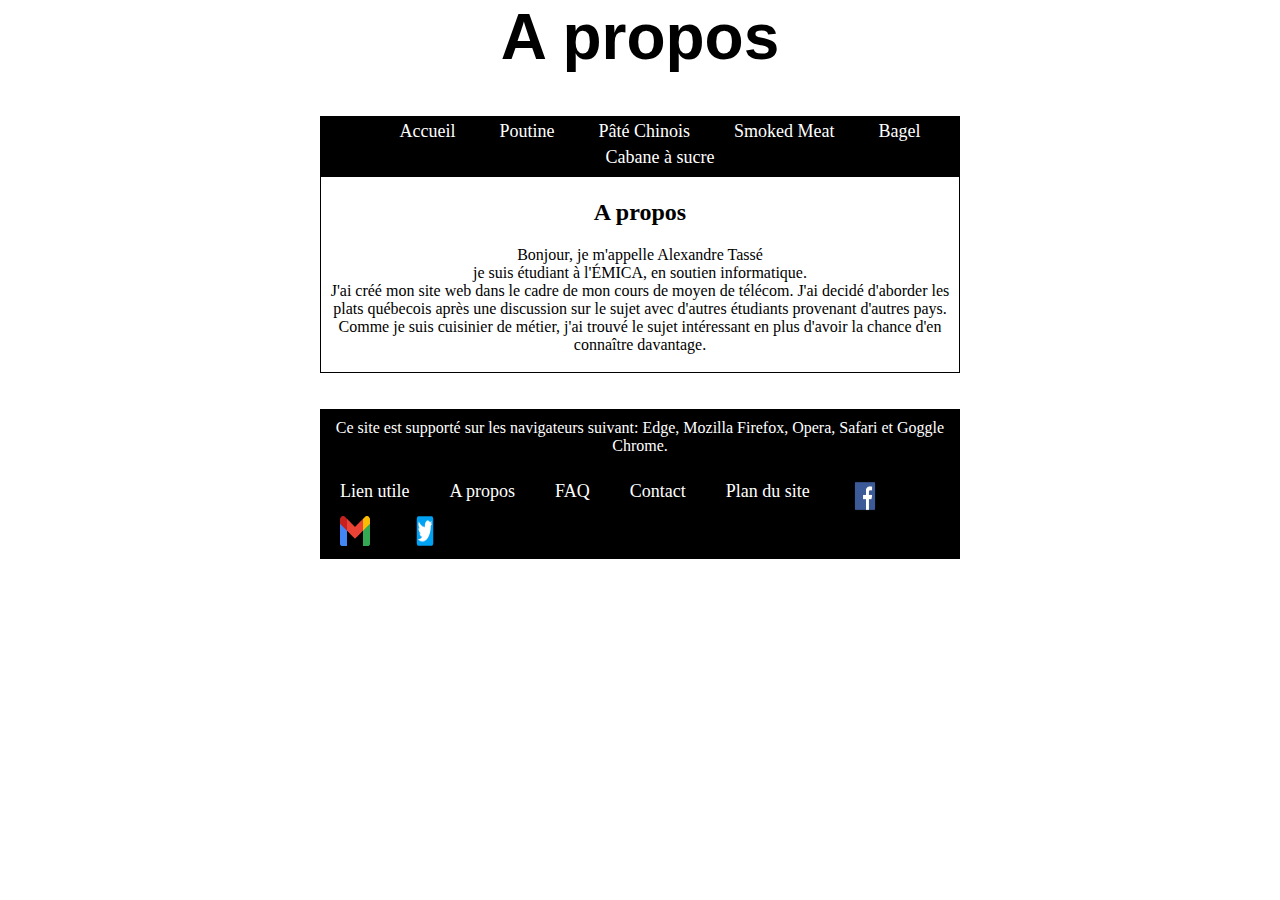
<file: page/a_propos.html>
<!DOCTYPE html>
<html lang="fr">
<head>
    <meta charset="UTF-8">
    <meta http-equiv="X-UA-Compatible" content="IE=edge">
    <meta name="viewport" content="width=device-width, initial-scale=1.0">
    <link rel="stylesheet" href="../css/style.css" type="text/css">
    <link rel="icon" type="image/x-icon" href="../image/smoked-meat-breakfast-sandwich-png-montrealstyle-smoked-meat-png-728_431.ico">
    <title>Smoke meat</title>
</head>
<body>
    <header><h1>A propos</h1></header>
    <nav>
        <div id="toplink">
                            
            <ul> <!--menu haut de page-->
                <li><a href="../index.html">Accueil</a></li>
                <li><a href="La_Poutine.html">Poutine</a></li>
                <li><a href="le_pâté_chinois.html">Pâté Chinois</a></li>
                <li><a href="Smoked_Meat.html">Smoked Meat</a></li>
                <li><a href="Le_Bagel.html">Bagel</a></li>
                <li><a href="La_Cabane_a_sucre.html">Cabane à sucre</a></li>
    
            </ul>
        </div>
    </nav>
    <div class="spacer v40"></div>

        <section>
            <div class="center">
                <h2>
                    A propos
                </h2>

                <p>
                    Bonjour, je m'appelle Alexandre Tassé <br> je suis étudiant à l'ÉMICA, en soutien informatique. <br>
                    J'ai créé mon site web dans le cadre de mon cours de moyen de télécom. J'ai decidé d'aborder les plats québecois après 
                    une discussion sur le sujet avec d'autres étudiants provenant d'autres pays. <br>
                    Comme je suis cuisinier de métier, j'ai trouvé le sujet intéressant en plus d'avoir la chance d'en connaître davantage.
                </p>
            </div>
        </section>
        <div class="spacer v20"></div>
    <footer>
        <div id="footer">
            <p id="textbl">Ce site est supporté sur les navigateurs suivant: Edge, Mozilla Firefox, Opera, Safari et Goggle Chrome.</p>
            <ul><!--menu bas page-->
                <li><a href="Liens.html">Lien utile</a></li>
                <li><a href="a_propos.html">A propos</a></li>
                <li><a href="FAQ.html">FAQ</a></li>      
                <li><a href="contact.html">Contact</a></li>
                <li><a href="plan_site.html">Plan du site</a></li>
                <li><a href="https://www.facebook.com"><img src="../image/FacebookPNG2.png" alt="facebook" style="height:30px;width: 30px"></a></li>
                <li><a href="mailto:tassealexandre2@gmail.com"><img src="../image/Gmail_logo_PNG9.png" alt="Gmail" style="height:30px;width: 30px"></a></li>
                <li><a href="https://twitter.com"><img src="../image/Twitter_logo_PNG11.png" alt="Twitter" style="height:30px;width:30px"></a></li>
            </ul>
            
        </div>
        

    </footer>



       


</body>

</html>
</file>
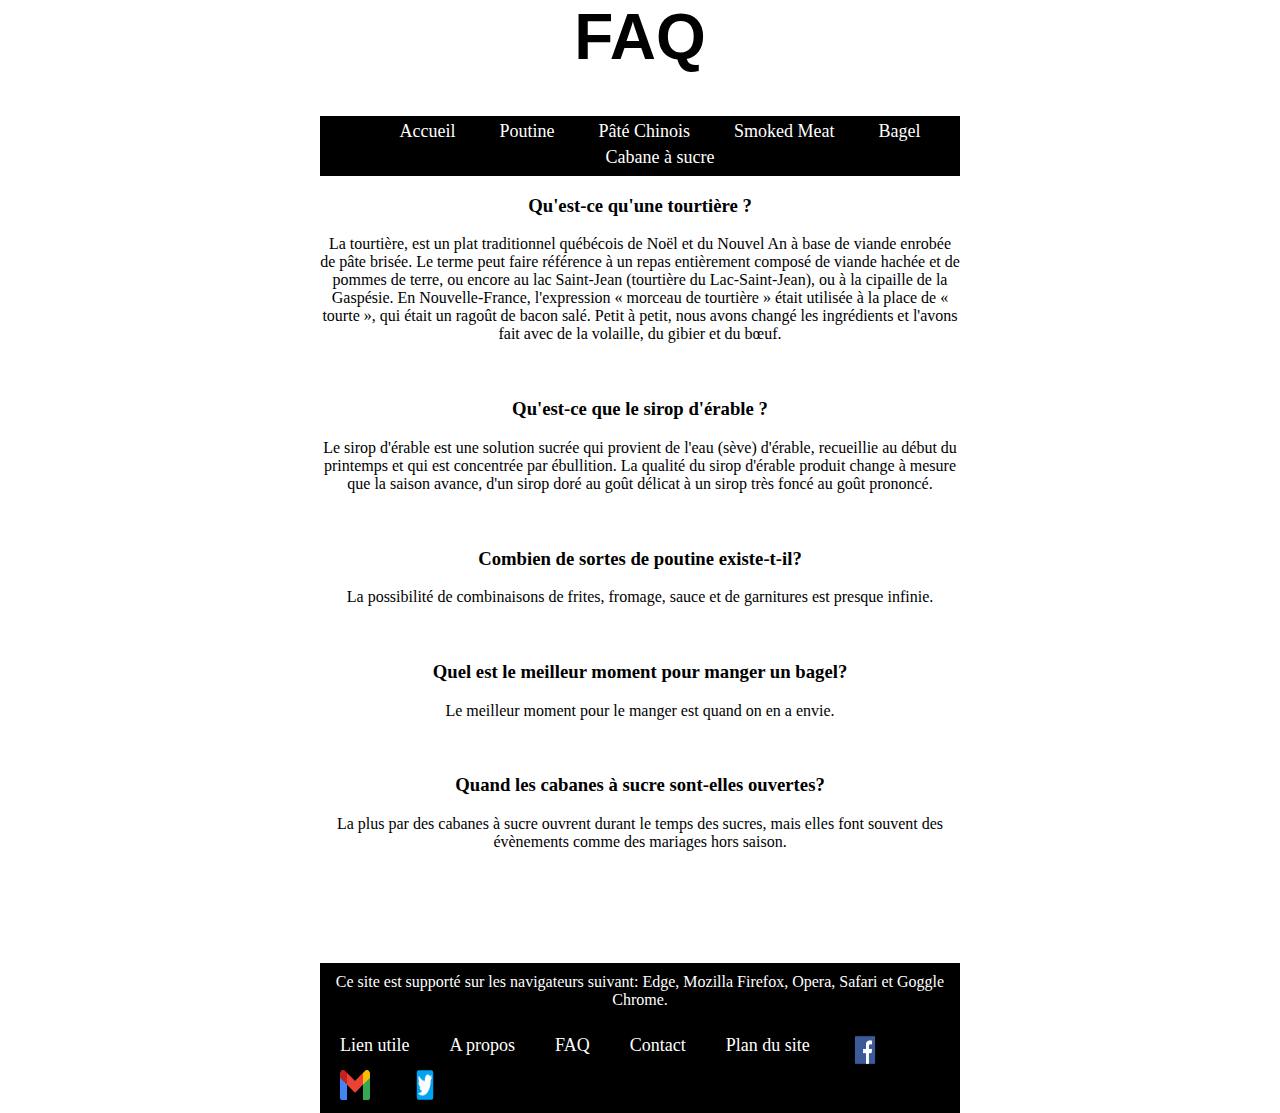
<file: page/FAQ.html>
<!DOCTYPE html>
<html lang="fr">
    <head>
        <meta charset="UTF-8">
        <meta http-equiv="X-UA-Compatible" content="IE=edge">
        <meta name="viewport" content="width=device-width, initial-scale=1.0">
        <link rel="stylesheet" href="../css/style.css" type="text/css">
        <link rel="icon" type="image/x-icon" href="../image/help.png">
        <title>FAQ</title>
    </head>
    <body>
        <header><h1>FAQ</h1></header>
        <nav>
            <div id="toplink">
                                    
                <ul> <!--menu haut de page-->
                    <li><a href="../index.html">Accueil</a></li>
                    <li><a href="La_Poutine.html">Poutine</a></li>
                    <li><a href="le_pâté_chinois.html">Pâté Chinois</a></li>
                    <li><a href="Smoked_Meat.html">Smoked Meat</a></li>
                    <li><a href="Le_Bagel.html">Bagel</a></li>
                    <li><a href="La_Cabane_a_sucre.html">Cabane à sucre</a></li>
        
                </ul>
            </div>
        </nav>
        <div class="spacer v40"></div>
        <div>
            <section class="box">
                <div class="container">
                    <h3>Qu'est-ce qu'une tourtière ?</h3>
                    <p>
                        La tourtière, est un plat traditionnel québécois de Noël et du Nouvel An à base de viande enrobée de pâte brisée. 
                        Le terme peut faire référence à un repas entièrement composé de viande hachée et de pommes de terre, 
                        ou encore au lac Saint-Jean (tourtière du Lac-Saint-Jean), ou à la cipaille de la Gaspésie. En Nouvelle-France, 
                        l'expression « morceau de tourtière » était utilisée à la place de « tourte », qui était un ragoût de bacon salé.
                         Petit à petit, nous avons changé les ingrédients et l'avons fait avec de la volaille, du gibier et du bœuf.
                    </p>
                </div>
            </section>
            <div class="spacer v20"></div>
            <section class="box">
                <div class="container">
                    <h3>Qu'est-ce que le sirop d'érable ?</h3>
                    <p>
                        Le sirop d'érable est une solution sucrée qui provient de l'eau (sève) d'érable, recueillie
                         au début du printemps et qui est concentrée par ébullition. La qualité du sirop d'érable produit change à mesure que la 
                         saison avance, d'un sirop doré au goût délicat à un sirop très foncé au goût prononcé.
                    </p>
                </div>
            </section>
            <div class="spacer v20"></div>
            <section class="box">
                <div class="container">
                    <h3>Combien de sortes de poutine existe-t-il? </h3>
                     <p>
                        La possibilité de combinaisons de frites, fromage, sauce et de garnitures est presque infinie.
                     </p>
                </div>
            </section>
            <div class="spacer v20"></div>
            <section class="box">
                <div class="container">
                    <h3>Quel est le meilleur moment pour manger un bagel?</h3>
                     <p>
                        Le meilleur moment pour le manger est quand on en a envie.
                     </p>
                </div>
            </section>
            <div class="spacer v20"></div>
            <section class="box">
                <div class="container">
                    <h3>Quand les cabanes à sucre sont-elles ouvertes?</h3>
                     <p>
                        La plus par des cabanes à sucre ouvrent durant le temps des sucres, mais elles font souvent des évènements comme des mariages hors saison.
                     </p>
                </div>
            </section>
        </div>
        <div class="spacer v80"></div>

        <footer id="footer">
            <nav>
                <p id="textbl">Ce site est supporté sur les navigateurs suivant: Edge, Mozilla Firefox, Opera, Safari et Goggle Chrome.</p>
                <ul><!--menu bas page-->
                    <li><a href="Liens.html">Lien utile</a></li>
                    <li><a href="a_propos.html">A propos</a></li>
                    <li><a href="FAQ.html">FAQ</a></li>      
                    <li><a href="contact.html">Contact</a></li>
                    <li><a href="plan_site.html">Plan du site</a></li>
                    <li><a href="https://www.facebook.com"><img src="../image/FacebookPNG2.png" alt="facebook" style="height:30px;width: 30px"></a></li>
                    <li><a href="mailto:tassealexandre2@gmail.com"><img src="../image/Gmail_logo_PNG9.png" alt="Gmail" style="height:30px;width: 30px"></a></li>
                    <li><a href="https://twitter.com"><img src="../image/Twitter_logo_PNG11.png" alt="Twitter" style="height:30px;width:30px"></a></li>
                </ul>
            </nav>
        </footer>
    </body>
</html>
</file>
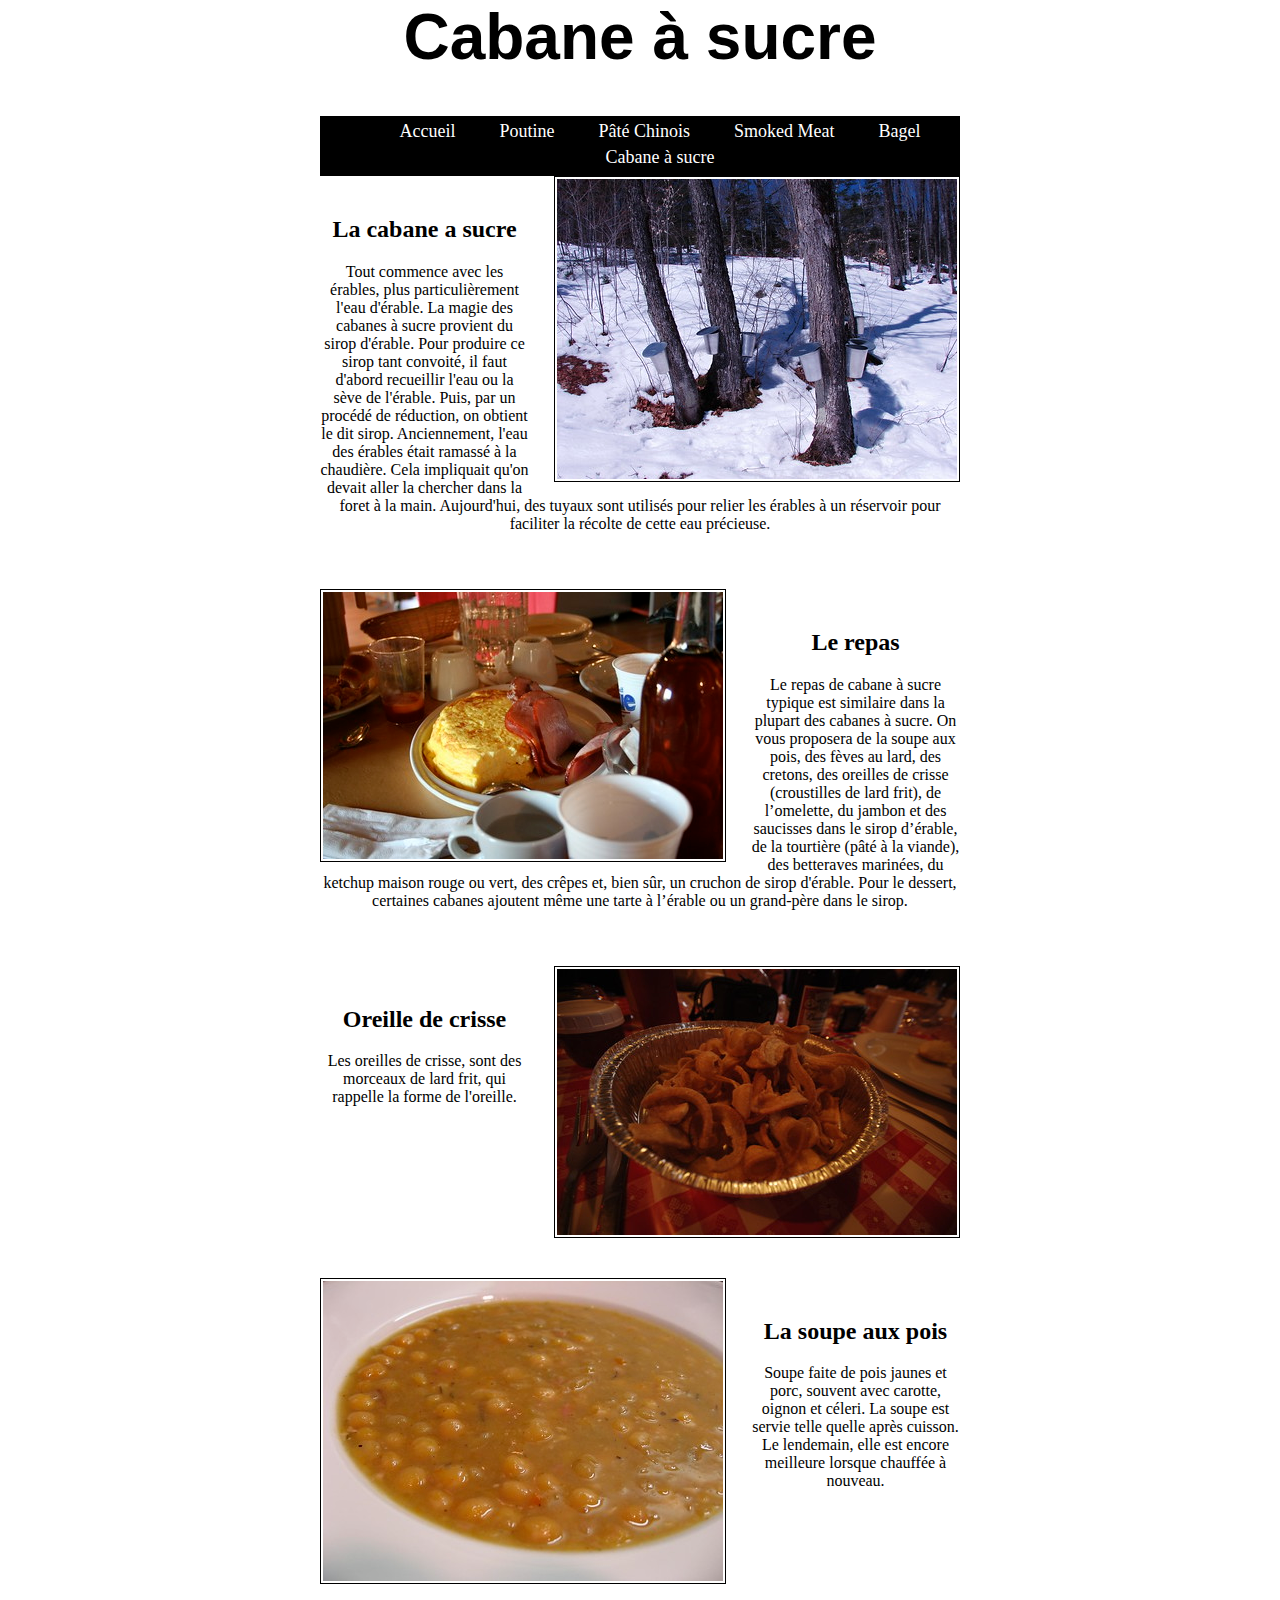
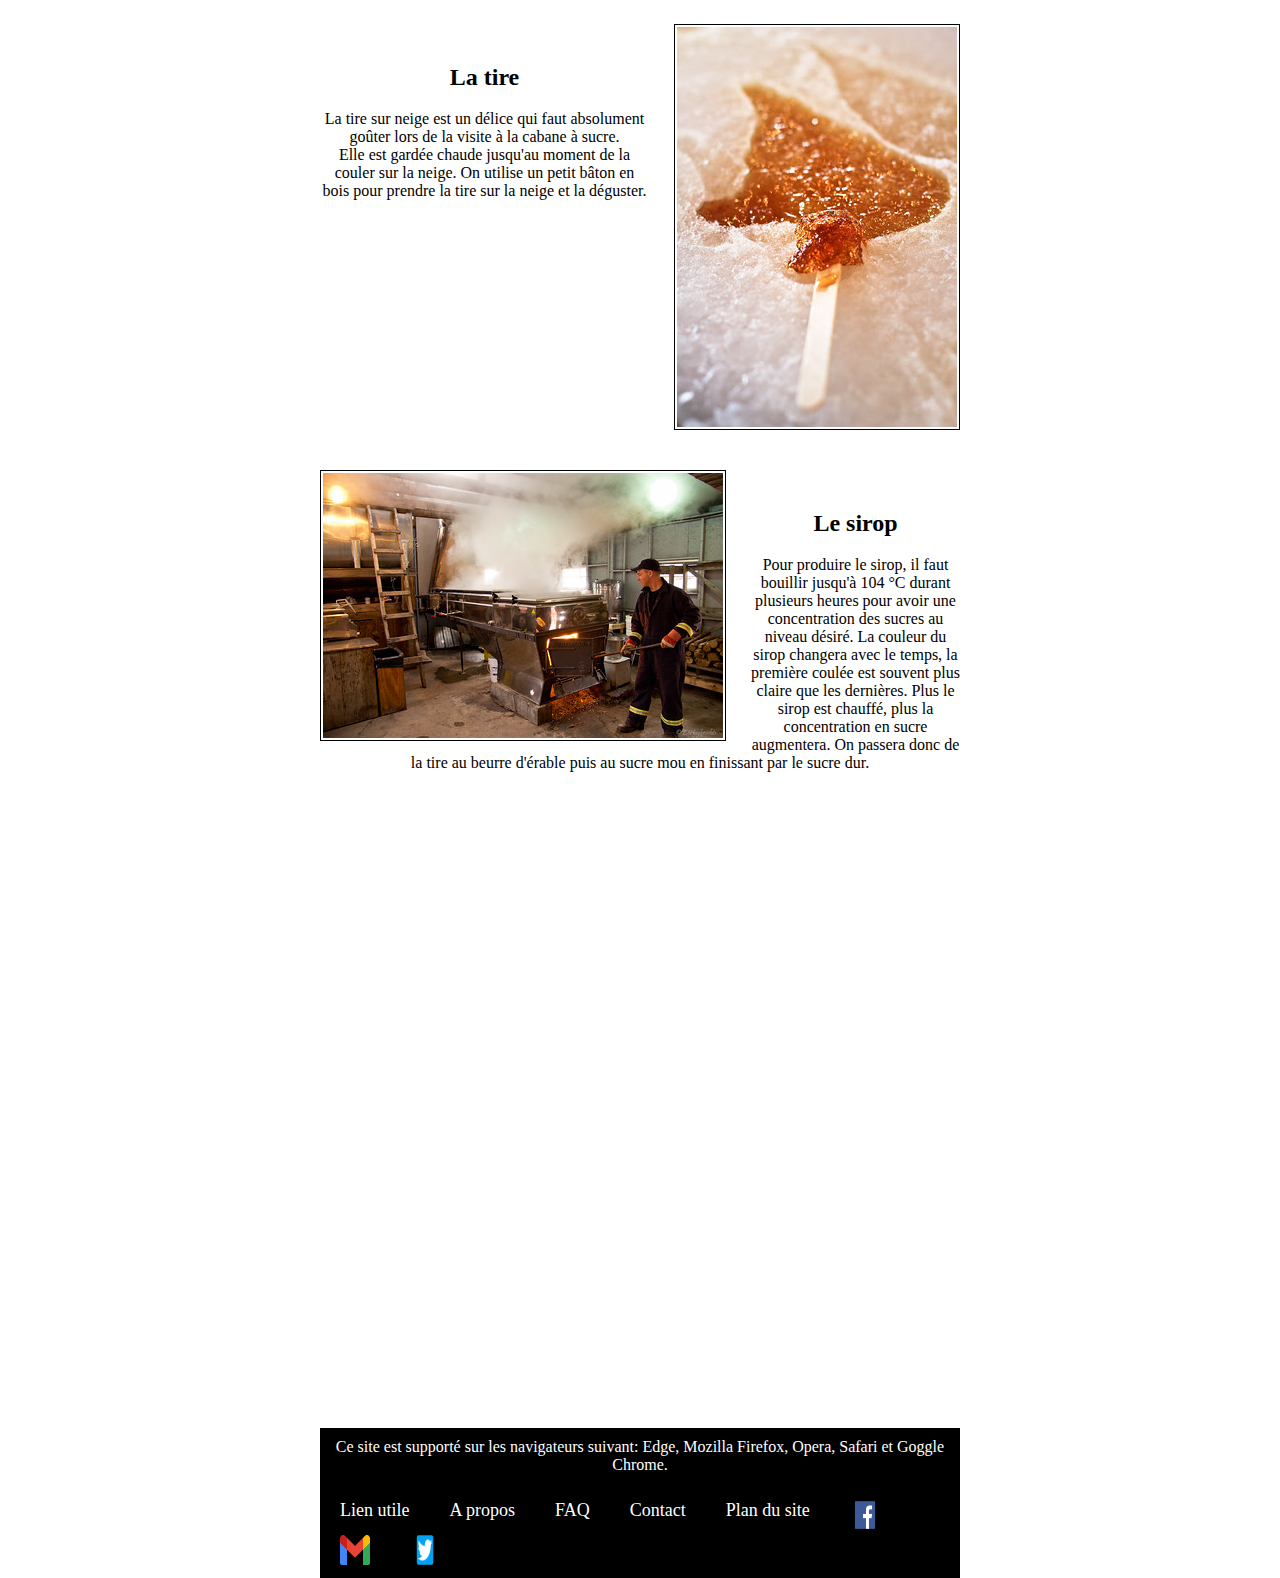
<file: page/La_Cabane_a_sucre.html>
<!DOCTYPE html>
<html lang="fr">
<head>
    <meta charset="UTF-8">
    <meta http-equiv="X-UA-Compatible" content="IE=edge">
    <meta name="viewport" content="width=device-width, initial-scale=1.0">
    <link rel="stylesheet" href="../css/style.css" type="text/css">
    <link rel="icon" type="image/x-icon" href="../image/feuilles-damp039automne-dessin-beau-photos-beau-rouge-couleur-automne-erable-laisser-isole-sur-fond-.ico">
    <title>Cabane à sucre</title>
</head>
<body>
    <header><h1>Cabane à sucre</h1></header>
    <nav>
        <div id="toplink">
                            
            <ul> <!--menu haut de page-->
                <li><a href="../index.html">Accueil</a></li>
                <li><a href="La_Poutine.html">Poutine</a></li>
                <li><a href="le_pâté_chinois.html">Pâté Chinois</a></li>
                <li><a href="Smoked_Meat.html">Smoked Meat</a></li>
                <li><a href="Le_Bagel.html">Bagel</a></li>
                <li><a href="La_Cabane_a_sucre.html">Cabane à sucre</a></li>
    
            </ul>
        </div>
    </nav>
    <div class="spacer v40"></div>
    <section class="box">
        <div class="clearfix">
            <img src="../image/erable.jpg" alt="érable" class="rightpic">            
            <div class="container">
                <div class="spacer v20"></div>
                <h2>La cabane a sucre</h2>
                <p>Tout commence avec les érables, plus particulièrement l'eau d'érable. La magie des cabanes à sucre provient du 
                    sirop d'érable. Pour produire ce sirop tant convoité, il faut d'abord recueillir l'eau ou la sève de l'érable. Puis, par un procédé
                    de réduction, on obtient le dit sirop. Anciennement, l'eau des érables était ramassé à la chaudière. Cela impliquait qu'on devait
                    aller la chercher dans la foret à la main. Aujourd'hui, des tuyaux sont utilisés pour relier les érables à un réservoir pour faciliter la récolte de cette eau précieuse.
                    
                </p>
            </div>
        </div>
    </section>    

    <div class="spacer v40"></div>

    <section class="box">
        <div class="clearfix">
            <img src="../image/repas_cabane.jpg" alt="repas cabanae" class="leftpic">

            <div class="container">
                <div class="spacer v20"></div>
                <h2>Le repas </h2>
                <p>Le repas de cabane à sucre typique est similaire dans la plupart des cabanes à sucre. On vous proposera de la soupe aux pois,
                     des fèves au lard, des cretons, des oreilles de crisse (croustilles de lard frit), de l’omelette, du jambon et des saucisses dans le sirop d’érable,
                      de la tourtière (pâté à la viande), des betteraves marinées, du ketchup maison rouge ou vert, des crêpes et, bien sûr, un cruchon de sirop d'érable.
                      Pour le dessert, certaines cabanes ajoutent même une tarte à l’érable ou un grand-père dans le sirop.


                </p>
            </div>
        </div>
    </section>

    <div class="spacer v40"></div>

    <section class="box">
        <div class="clearfix">
            <img src="../image/oreille.jpg" alt="oreille de criss" class="rightpic">            
            <div class="container">
                <div class="spacer v20"></div>
                <h2>Oreille de crisse</h2>
                <p>Les oreilles de crisse, sont des morceaux de lard frit, qui rappelle la forme de l'oreille. 

                </p>
            </div>
        </div>
    </section>    

    <div class="spacer v40"></div>

    <section class="box">
        <div class="clearfix">
            <img src="../image/soupepois.jpg" alt="soupe au pois" class="leftpic">
            <div class="container">
                <div class="spacer v20"></div>
                <h2>La soupe aux pois</h2>
                <p>Soupe faite de pois jaunes et porc, souvent avec carotte, oignon et céleri.
                    La soupe est servie telle quelle après cuisson. Le lendemain, elle est 
                    encore meilleure lorsque chauffée à nouveau.

                </p>
            </div>
        </div>
    </section>

    <div class="spacer v40"></div>

    <section class="box">
        <div class="clearfix">
            <img src="../image/tire2.jpg" alt="tire" class="rightpic">            
            <div class="container">
                <div class="spacer v20"></div>
                <h2>La tire</h2>
                <p>La tire sur neige est un délice qui faut absolument goûter lors de la visite à la cabane à sucre. <br>
                    Elle est gardée chaude jusqu'au 
                    moment de la couler sur la neige. On utilise un petit bâton en bois pour prendre la tire sur la neige et la déguster.

                </p>
            </div>
        </div>
    </section>    

    <div class="spacer v40"></div>

    <section class="box">
        <div class="clearfix">
            <img src="../image/bouillage.jpg" alt="bouillage" class="leftpic">
            <div class="container">
                <div class="spacer v20"></div>
                <h2>Le sirop</h2>
                <p>Pour produire le sirop, il faut bouillir jusqu'à 104 °C durant plusieurs heures pour avoir une concentration
                    des sucres au niveau désiré. La couleur du sirop changera avec le temps, la première coulée est souvent 
                    plus claire que les dernières. Plus le sirop est chauffé, plus la concentration en sucre augmentera. On passera donc de la tire 
                    au beurre d'érable puis au sucre mou 
                    en finissant par le sucre dur.

                </p>
            </div>
        </div>
    </section>

    <div class="spacer v40"></div>
    
    <iframe width="100%" height="500" src="https://www.youtube.com/embed/KLumTL4w-Uk?start=35" title="YouTube video player" frameborder="0" allow="accelerometer; autoplay; clipboard-write; encrypted-media; gyroscope; picture-in-picture" allowfullscreen></iframe>

    <div class="spacer v80"></div>

    <footer id="footer">
        <nav>
            <p id="textbl">Ce site est supporté sur les navigateurs suivant: Edge, Mozilla Firefox, Opera, Safari et Goggle Chrome.</p>
            <ul><!--menu bas page-->
                <li><a href="Liens.html">Lien utile</a></li>
                <li><a href="a_propos.html">A propos</a></li>
                <li><a href="FAQ.html">FAQ</a></li>      
                <li><a href="contact.html">Contact</a></li>
                <li><a href="plan_site.html">Plan du site</a></li>
                <li><a href="https://www.facebook.com"><img src="../image/FacebookPNG2.png" alt="facebook" style="height:30px;width: 30px"></a></li>
                <li><a href="mailto:tassealexandre2@gmail.com"><img src="../image/Gmail_logo_PNG9.png" alt="Gmail" style="height:30px;width: 30px"></a></li>
                <li><a href="https://twitter.com"><img src="../image/Twitter_logo_PNG11.png" alt="Twitter" style="height:30px;width:30px"></a></li>
            </ul>
        </nav>
    </footer>
</body>
</html>
</file>
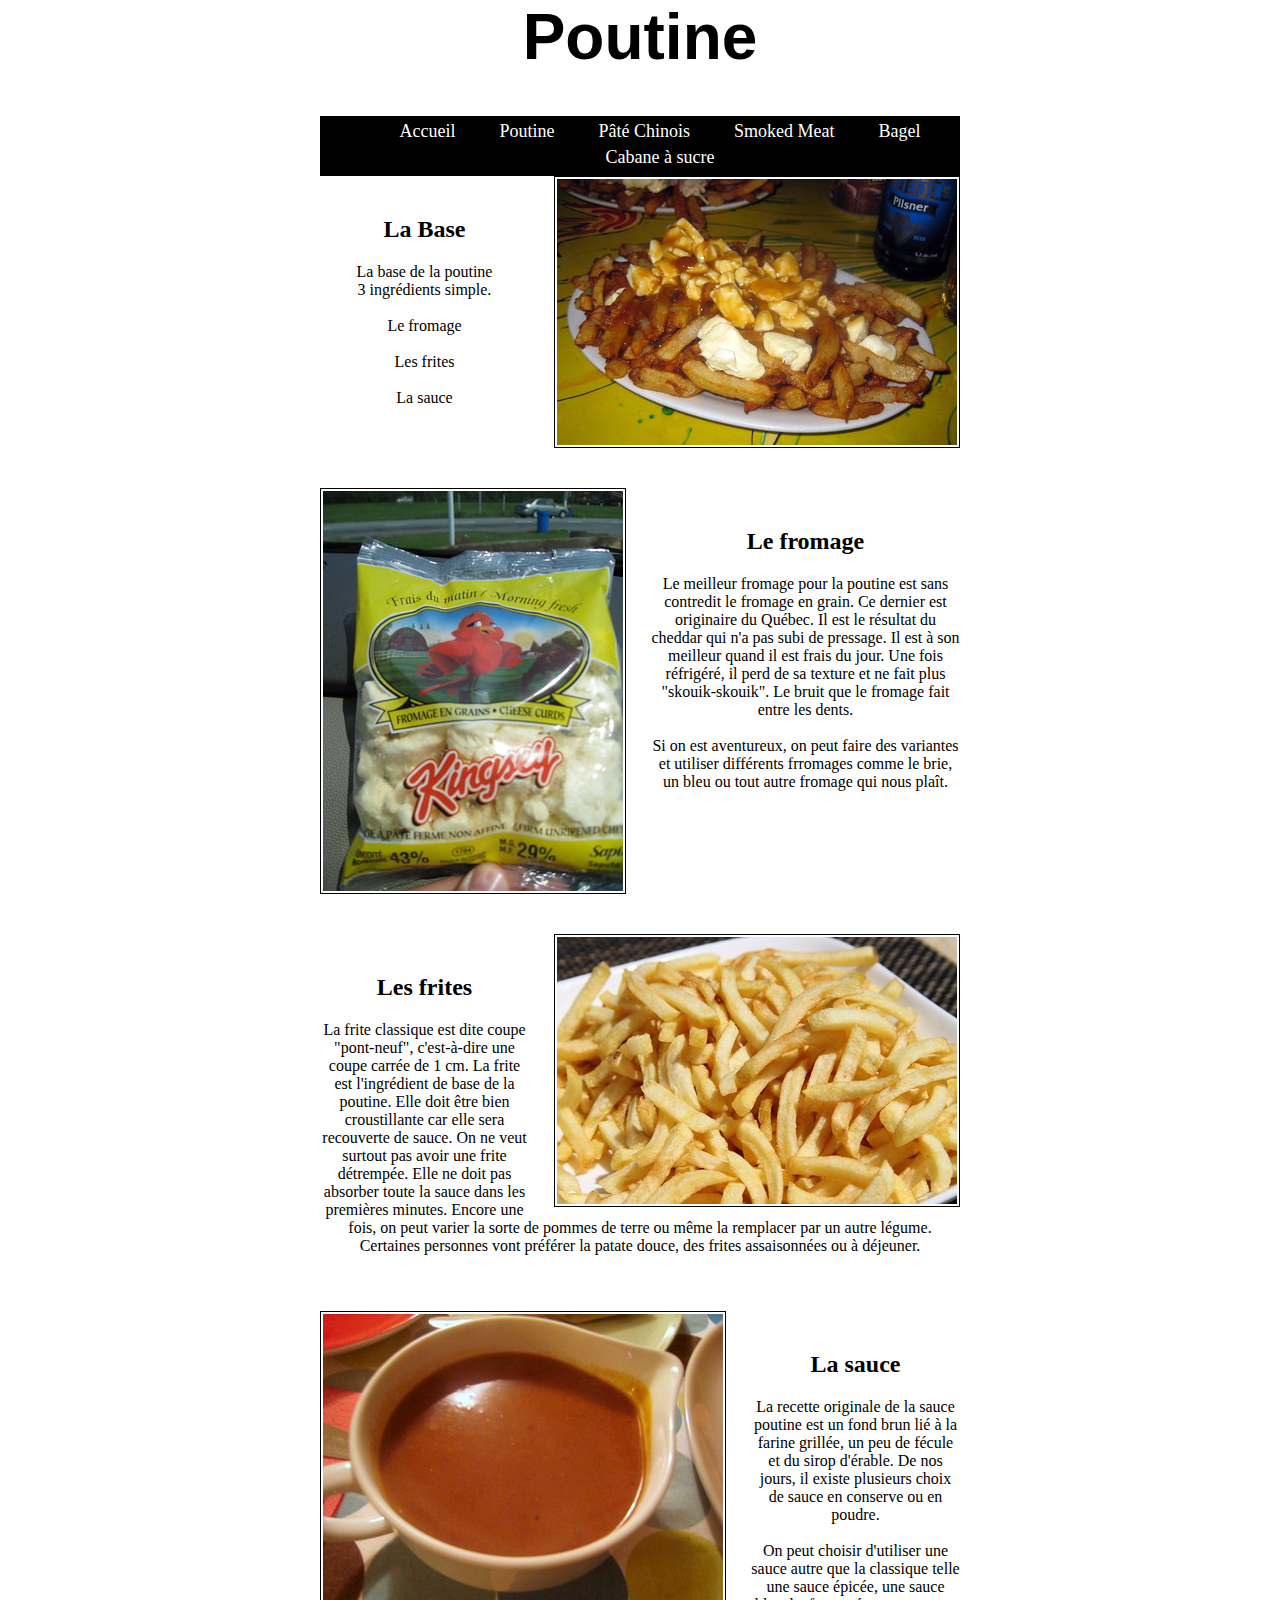
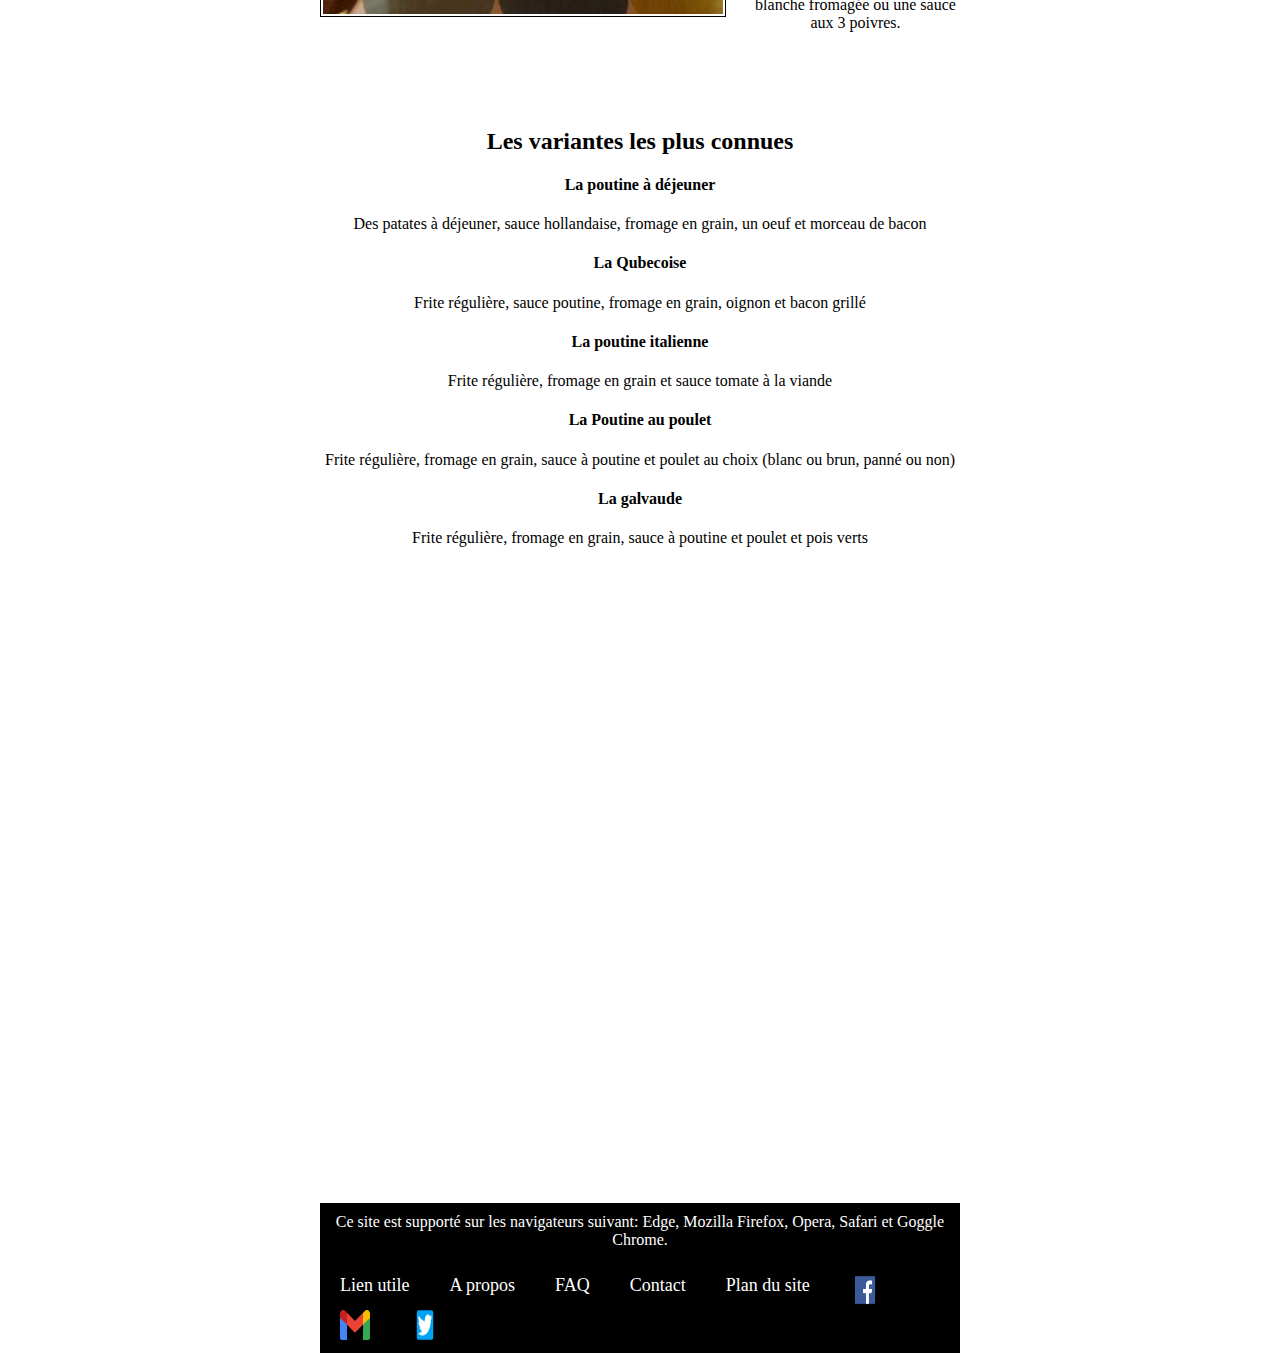
<file: page/La_Poutine.html>
<!DOCTYPE html>
<html lang="fr">
<head>
    <meta charset="UTF-8">
    <meta http-equiv="X-UA-Compatible" content="IE=edge">
    <meta name="viewport" content="width=device-width, initial-scale=1.0">
    <link rel="stylesheet" href="../css/style.css" type="text/css">
    <link rel="icon" type="image/x-icon" href="../image/poutine.png">
    <title>La Poutine</title>
</head>
<body>
    <header><h1>Poutine</h1></header>
    <nav>
        <div id="toplink">
                            
            <ul> <!--menu haut de page-->
                <li><a href="../index.html">Accueil</a></li>
                <li><a href="La_Poutine.html">Poutine</a></li>
                <li><a href="le_pâté_chinois.html">Pâté Chinois</a></li>
                <li><a href="Smoked_Meat.html">Smoked Meat</a></li>
                <li><a href="Le_Bagel.html">Bagel</a></li>
                <li><a href="La_Cabane_a_sucre.html">Cabane à sucre</a></li>
    
            </ul>
        </div>
        
    </nav>

    <div class="spacer v40"></div>

    <section class="box">
        <div class="clearfix">
            <img src="../image/poutine1.jpg" alt="frite" class="rightpic">            
            <div class="container">
                <div class="spacer v20"></div>
                <h2>La Base</h2>
                <p>La base de la poutine <br> 3 ingrédients simple. <br> <br> Le fromage <br> <br> Les frites <br> <br> La sauce <br>
                </p>
            </div>
        </div>
    </section>    

    <div class="spacer v40"></div>

    <section class="box">
        <div class="clearfix">
            <img src="../image/fromgrain.jpg" alt="sauce" class="leftpic">

            <div class="container">
                <div class="spacer v20"></div>
                <h2>Le fromage</h2>
                <p class="text">Le meilleur fromage pour la poutine est sans contredit le fromage en grain. Ce dernier est originaire du Québec. Il est le résultat du
                    cheddar qui n'a pas subi de pressage. Il est à son meilleur quand il est frais du jour. Une fois réfrigéré, il perd de sa 
                    texture et ne fait plus "skouik-skouik". Le bruit que le fromage fait entre les dents. <br><br>
                    Si on est aventureux, on peut faire des variantes et utiliser différents frromages comme le brie, un bleu ou tout autre fromage qui nous plaît.
                </p>
            </div>
        </div>
    </section>

    <div class="spacer v40"></div>

    <section class="box">
        <div class="clearfix">
            <img src="../image/frite2.jpg" alt="frite" class="rightpic">
            <div class="container">
                <div class="spacer v20"></div>
                <h2>Les frites</h2>                
                <p class="text">La frite classique est dite coupe "pont-neuf", c'est-à-dire une coupe carrée de 1 cm. La frite est l'ingrédient de base de la poutine. Elle doit être bien croustillante
                    car elle sera recouverte de sauce. On ne veut surtout pas avoir une frite détrempée. Elle ne doit pas absorber toute la sauce dans les premières minutes.
                    Encore une fois, on peut varier la sorte de pommes de terre ou même la remplacer par un autre légume. Certaines personnes vont préférer la patate douce, des frites assaisonnées ou 
                    à déjeuner.   
                </p>
            </div>
        </div>
    </section>

    <div class="spacer v40"></div>

    <section class="box">
        <div class="clearfix">
            <img src="../image/gravy.jpg" alt="sauce" class="leftpic">
            <div class="container">
                <div class="spacer v20"></div>
                <h2>La sauce</h2>
                <p>La recette originale de la sauce poutine est un fond brun lié à la farine grillée, un peu de fécule et du sirop d'érable. De nos jours, il existe plusieurs choix de sauce 
                    en conserve ou en poudre. <br><br> On peut choisir d'utiliser une sauce autre que la classique telle une sauce épicée, une sauce blanche fromagée ou une sauce aux 3 poivres. 
                </p>
            </div>
        </div>
    </section>

    <div class="spacer v40"></div>

    
    <section class="box">
        <div class="container">
            <div class="spacer v20"></div>
            <h2>Les variantes les plus connues</h2>
            <h4>La poutine à déjeuner</h4>
            <p>Des patates à déjeuner, sauce hollandaise, fromage en grain, un oeuf et morceau de bacon</p>
            <h4>La Qubecoise</h4>
            <p>Frite régulière, sauce poutine, fromage en grain, oignon et bacon grillé</p>
            <h4>La poutine italienne</h4>
            <p>Frite régulière, fromage en grain et sauce tomate à la viande</p>
            <h4>La Poutine au poulet</h4>
            <p>Frite régulière, fromage en grain, sauce à poutine et poulet au choix (blanc ou brun, panné ou non) </p>
            <h4>La galvaude</h4>
            <p>Frite régulière, fromage en grain, sauce à poutine et poulet et pois verts</p>
        </div>
    </section>

    <div class="spacer v40"></div>

        
        <!--lien youtube-->
        <iframe width="100%" height="500" src="https://www.youtube.com/embed/6Rr-HvUvzis" title="YouTube video player" frameborder="0" allow="accelerometer; autoplay; clipboard-write; encrypted-media; gyroscope; picture-in-picture" allowfullscreen></iframe>
        
    <div class="spacer v80"></div>
    
    <footer id="footer">
        <nav>
            <p id="textbl">Ce site est supporté sur les navigateurs suivant: Edge, Mozilla Firefox, Opera, Safari et Goggle Chrome.</p>
            <ul><!--menu bas page-->
                <li><a href="Liens.html">Lien utile</a></li>
                <li><a href="a_propos.html">A propos</a></li>
                <li><a href="FAQ.html">FAQ</a></li>      
                <li><a href="contact.html">Contact</a></li>
                <li><a href="plan_site.html">Plan du site</a></li>
                <li><a href="https://www.facebook.com"><img src="../image/FacebookPNG2.png" alt="facebook" style="height:30px;width: 30px"></a></li>
                <li><a href="mailto:tassealexandre2@gmail.com"><img src="../image/Gmail_logo_PNG9.png" alt="Gmail" style="height:30px;width: 30px"></a></li>
                <li><a href="https://twitter.com"><img src="../image/Twitter_logo_PNG11.png" alt="Twitter" style="height:30px;width:30px"></a></li>
            </ul>
        </nav>
    </footer>
</body>
</html>
</file>
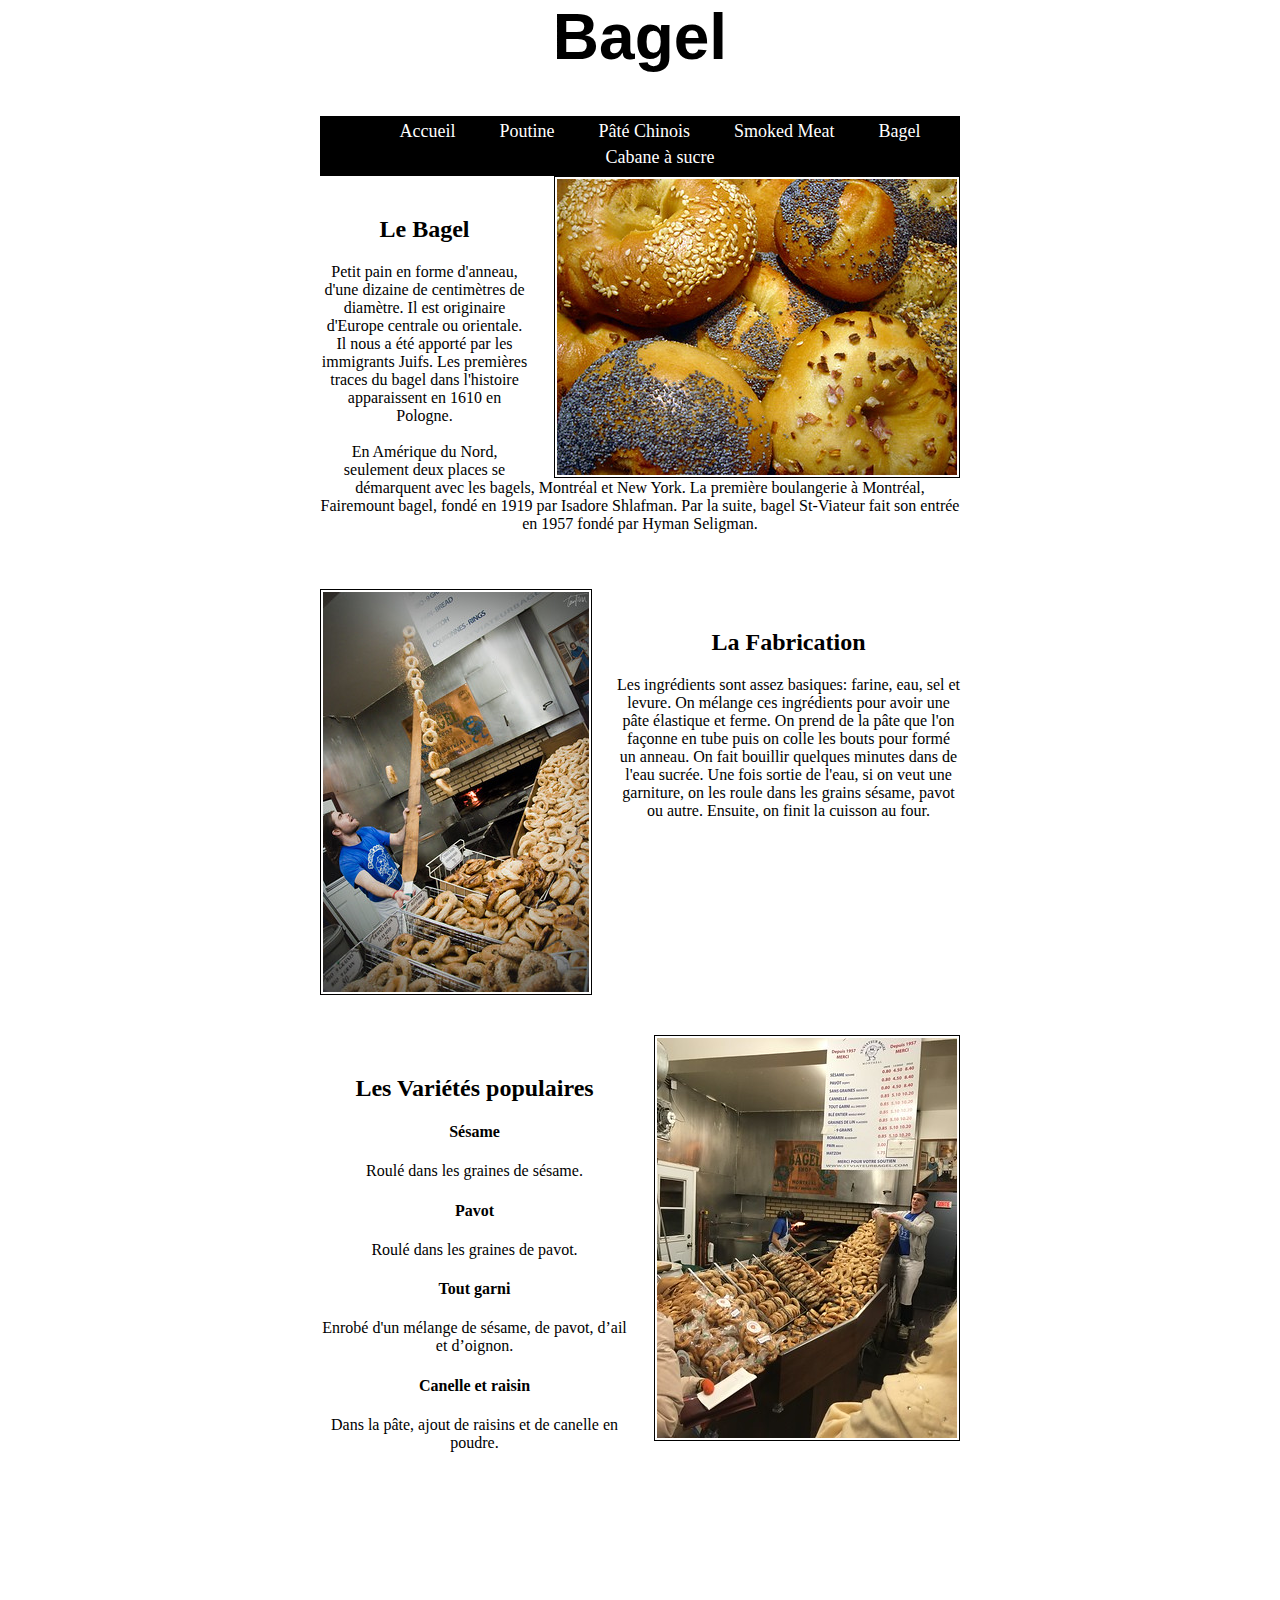
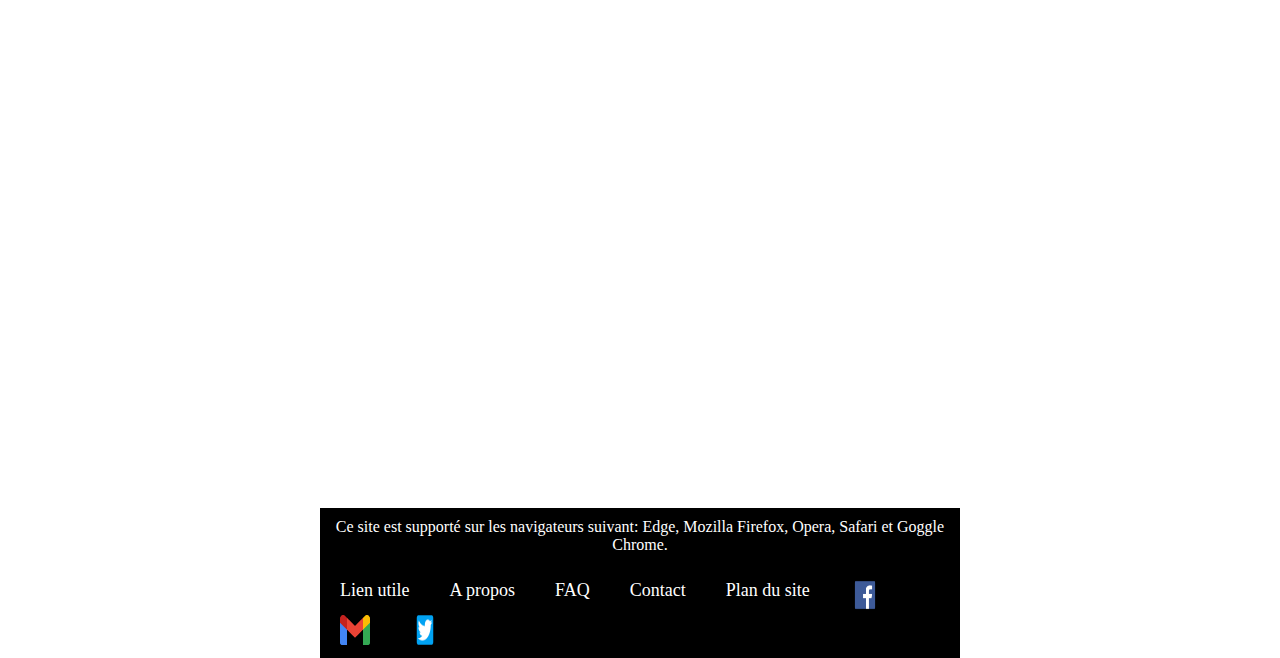
<file: page/Le_Bagel.html>
<!DOCTYPE html>
<html lang="fr">
<head>
    <meta charset="UTF-8">
    <meta http-equiv="X-UA-Compatible" content="IE=edge">
    <meta name="viewport" content="width=device-width, initial-scale=1.0">
    <link rel="stylesheet" href="../css/style.css" type="text/css">
    <link rel="icon" type="image/x-icon" href="../image/bagel.ico">
    <title>Bagel</title>
</head>
<body>
    <header><h1>Bagel</h1></header>
    <nav>
        <div id="toplink">
                            
            <ul> <!--menu haut de page-->
                <li><a href="../index.html">Accueil</a></li>
                <li><a href="La_Poutine.html">Poutine</a></li>
                <li><a href="le_pâté_chinois.html">Pâté Chinois</a></li>
                <li><a href="Smoked_Meat.html">Smoked Meat</a></li>
                <li><a href="Le_Bagel.html">Bagel</a></li>
                <li><a href="La_Cabane_a_sucre.html">Cabane à sucre</a></li>
    
            </ul>
        </div>
    </nav>
    <div class="spacer v40"></div>
    <section class="box">
        <div class="clearfix">
            <img src="../image/bagel.jpg" alt="bagel" class="rightpic">            
            <div class="container">
                <div class="spacer v20"></div>
                <h2>Le Bagel</h2>
                <p> Petit pain en forme d'anneau, d'une dizaine de centimètres de diamètre. Il est originaire d'Europe centrale ou orientale. Il nous a été apporté par les immigrants Juifs.
                    Les premières traces du bagel dans l'histoire apparaissent en 1610 en Pologne. <br><br> En Amérique du Nord, seulement deux places se démarquent avec les bagels, Montréal et New York.
                    La première boulangerie à Montréal, Fairemount bagel, fondé en 1919 par Isadore Shlafman. Par la suite, bagel St-Viateur fait son entrée en 1957 fondé par Hyman Seligman.

                </p>
            </div>
        </div>
    </section> 
        <div class="spacer v40"></div>
    <section class="box">
        <div class="clearfix">
            <img src="../image/bagel(2).jpg" alt="bagel" class="leftpic">
            
            <div class="container">
                <div class="spacer v20"></div>
                <h2>La Fabrication</h2>
                <p>Les ingrédients sont assez basiques: farine, eau, sel et levure. On mélange ces ingrédients pour avoir une pâte élastique et ferme. On prend 
                    de la pâte que l'on façonne en tube puis on colle les bouts pour formé un anneau. On fait bouillir quelques minutes dans de l'eau sucrée. Une fois sortie de l'eau, si on veut 
                    une garniture, on les roule dans les grains sésame, pavot ou autre. Ensuite, on finit la cuisson au four.
                 </p>
            </div>
            
        </div>
    </section>

    <div class="spacer v40"></div>

    <section class="box">
        <div class="clearfix">
            <img src="../image/bagel(3).jpg" alt="bagel" class="rightpic">            
            <div class="container">
                <div class="spacer v20"></div>
                <h2>Les Variétés populaires</h2>
                <H4>Sésame</H4>
                <p>Roulé dans les graines de sésame.</p>
                <h4>Pavot</h4>
                <p>Roulé dans les graines de pavot.</p>
                <h4>Tout garni</h4>
                <p>Enrobé d'un mélange de sésame, de pavot, d’ail et d’oignon.</p>
                <h4>Canelle et raisin</h4>
                <p>Dans la pâte, ajout de raisins et de canelle en poudre.</p>
                
            </div>
        </div>
    </section> 
    <div class="spacer v40"></div>
    <!--lien vidéo facebook-->
        <iframe src="https://www.facebook.com/plugins/video.php?height=314&href=https%3A%2F%2Fwww.facebook.com%2Fricardocuisine%2Fvideos%2F706046303478263%2F&show_text=false&width=560&t=0" width="100%" height="500" style="border:none;overflow:hidden" scrolling="no" frameborder="0" allowfullscreen="true" allow="autoplay; clipboard-write; encrypted-media; picture-in-picture; web-share" allowFullScreen="true"></iframe>
    <div class="spacer v80"></div>
    <footer id="footer">
        <nav>
            <p id="textbl">Ce site est supporté sur les navigateurs suivant: Edge, Mozilla Firefox, Opera, Safari et Goggle Chrome.</p>
            <ul><!--menu bas page-->
                <li><a href="Liens.html">Lien utile</a></li>
                <li><a href="a_propos.html">A propos</a></li>
                <li><a href="FAQ.html">FAQ</a></li>      
                <li><a href="contact.html">Contact</a></li>
                <li><a href="plan_site.html">Plan du site</a></li>
                <li><a href="https://www.facebook.com"><img src="../image/FacebookPNG2.png" alt="facebook" style="height:30px;width: 30px"></a></li>
                <li><a href="mailto:tassealexandre2@gmail.com"><img src="../image/Gmail_logo_PNG9.png" alt="Gmail" style="height:30px;width: 30px"></a></li>
                <li><a href="https://twitter.com"><img src="../image/Twitter_logo_PNG11.png" alt="Twitter" style="height:30px;width:30px"></a></li>
            </ul>
        </nav>
    </footer>
</body>
</html>
</file>
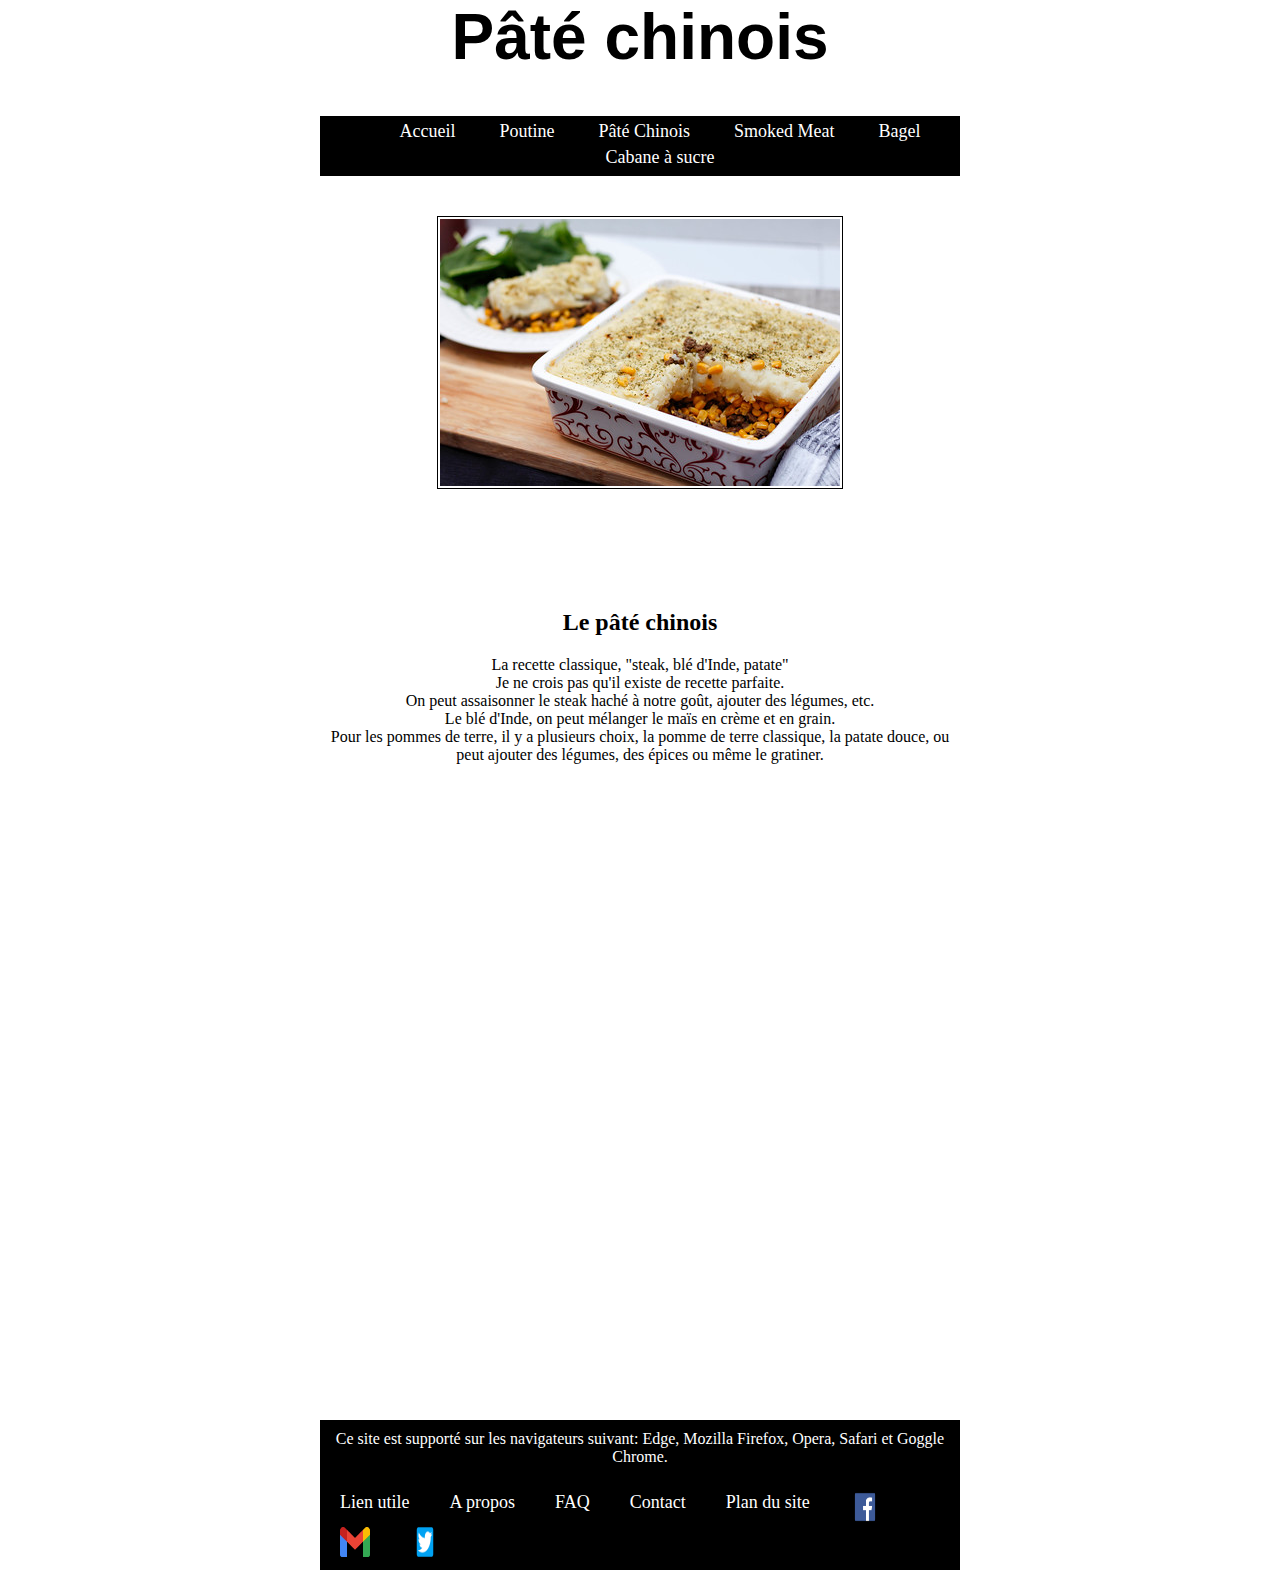
<file: page/le_pâté_chinois.html>
<!DOCTYPE html>
<html lang="fr">
<head>
    <meta charset="UTF-8">
    <meta http-equiv="X-UA-Compatible" content="IE=edge">
    <meta name="viewport" content="width=device-width, initial-scale=1.0">
    <link rel="stylesheet" href="../css/style.css" type="text/css">
    <link rel="icon" type="image/x-icon" href="../image/pate-chinois-vegetarien-aux-champignons-et-au-boulgour-2d5053cc.ico">
    <title>Pâté Chinois</title>
</head>
<body>
    <header><h1>Pâté chinois</h1></header>
    <nav>
        <div id="toplink">
            
            <ul> <!--menu haut de page-->
                <li><a href="../index.html">Accueil</a></li>
                <li><a href="La_Poutine.html">Poutine</a></li>
                <li><a href="le_pâté_chinois.html">Pâté Chinois</a></li>
                <li><a href="Smoked_Meat.html">Smoked Meat</a></li>
                <li><a href="Le_Bagel.html">Bagel</a></li>
                <li><a href="La_Cabane_a_sucre.html">Cabane à sucre</a></li>
    
            </ul>
        </div>
    </nav>

    
        
            <div class="spacer v80"></div>
            <img src="../image/patechinois.jpg" alt="pate_chinois" class="center">
        
    

    <div class="spacer v80"></div>

    <section>
        <div class="container">
            <div class="spacer v20"></div>
        <h2>Le pâté chinois</h2>
        <p>
            La recette classique, "steak, blé d'Inde, patate" <br> Je ne crois pas qu'il existe de recette parfaite. <br> On peut assaisonner le steak haché à notre goût,
            ajouter des légumes, etc. <br> Le blé d'Inde, on peut mélanger le maïs en crème et en grain. <br> Pour les pommes de terre, il y a plusieurs choix, la pomme de terre classique, la patate
            douce, ou peut ajouter des légumes, des épices ou  même le gratiner. 
        </p>
        </div>
    </section>

    <div class="spacer v40"></div>
    <!--Lien you tube-->
    <iframe width="100%" height="500" src="https://www.youtube.com/embed/megLduD-cTU" title="YouTube video player" frameborder="0" allow="accelerometer; autoplay; clipboard-write; encrypted-media; gyroscope; picture-in-picture" allowfullscreen></iframe>
    <div class="spacer v80"></div>
    <footer id="footer">
        <nav>
            <p id="textbl">Ce site est supporté sur les navigateurs suivant: Edge, Mozilla Firefox, Opera, Safari et Goggle Chrome.</p>
            <ul><!--menu bas page-->
                <li><a href="Liens.html">Lien utile</a></li>
                <li><a href="a_propos.html">A propos</a></li>
                <li><a href="FAQ.html">FAQ</a></li>      
                <li><a href="contact.html">Contact</a></li>
                <li><a href="plan_site.html">Plan du site</a></li>
                <li><a href="https://www.facebook.com"><img src="../image/FacebookPNG2.png" alt="facebook" style="height:30px;width: 30px"></a></li>
                <li><a href="mailto:tassealexandre2@gmail.com"><img src="../image/Gmail_logo_PNG9.png" alt="Gmail" style="height:30px;width: 30px"></a></li>
                <li><a href="https://twitter.com"><img src="../image/Twitter_logo_PNG11.png" alt="Twitter" style="height:30px;width:30px"></a></li>
            </ul>
        </nav>
    </footer>
</body>
<!--https://www.ricardocuisine.com/videos/recettes/3339-pate-chinois-->

</html>
</file>
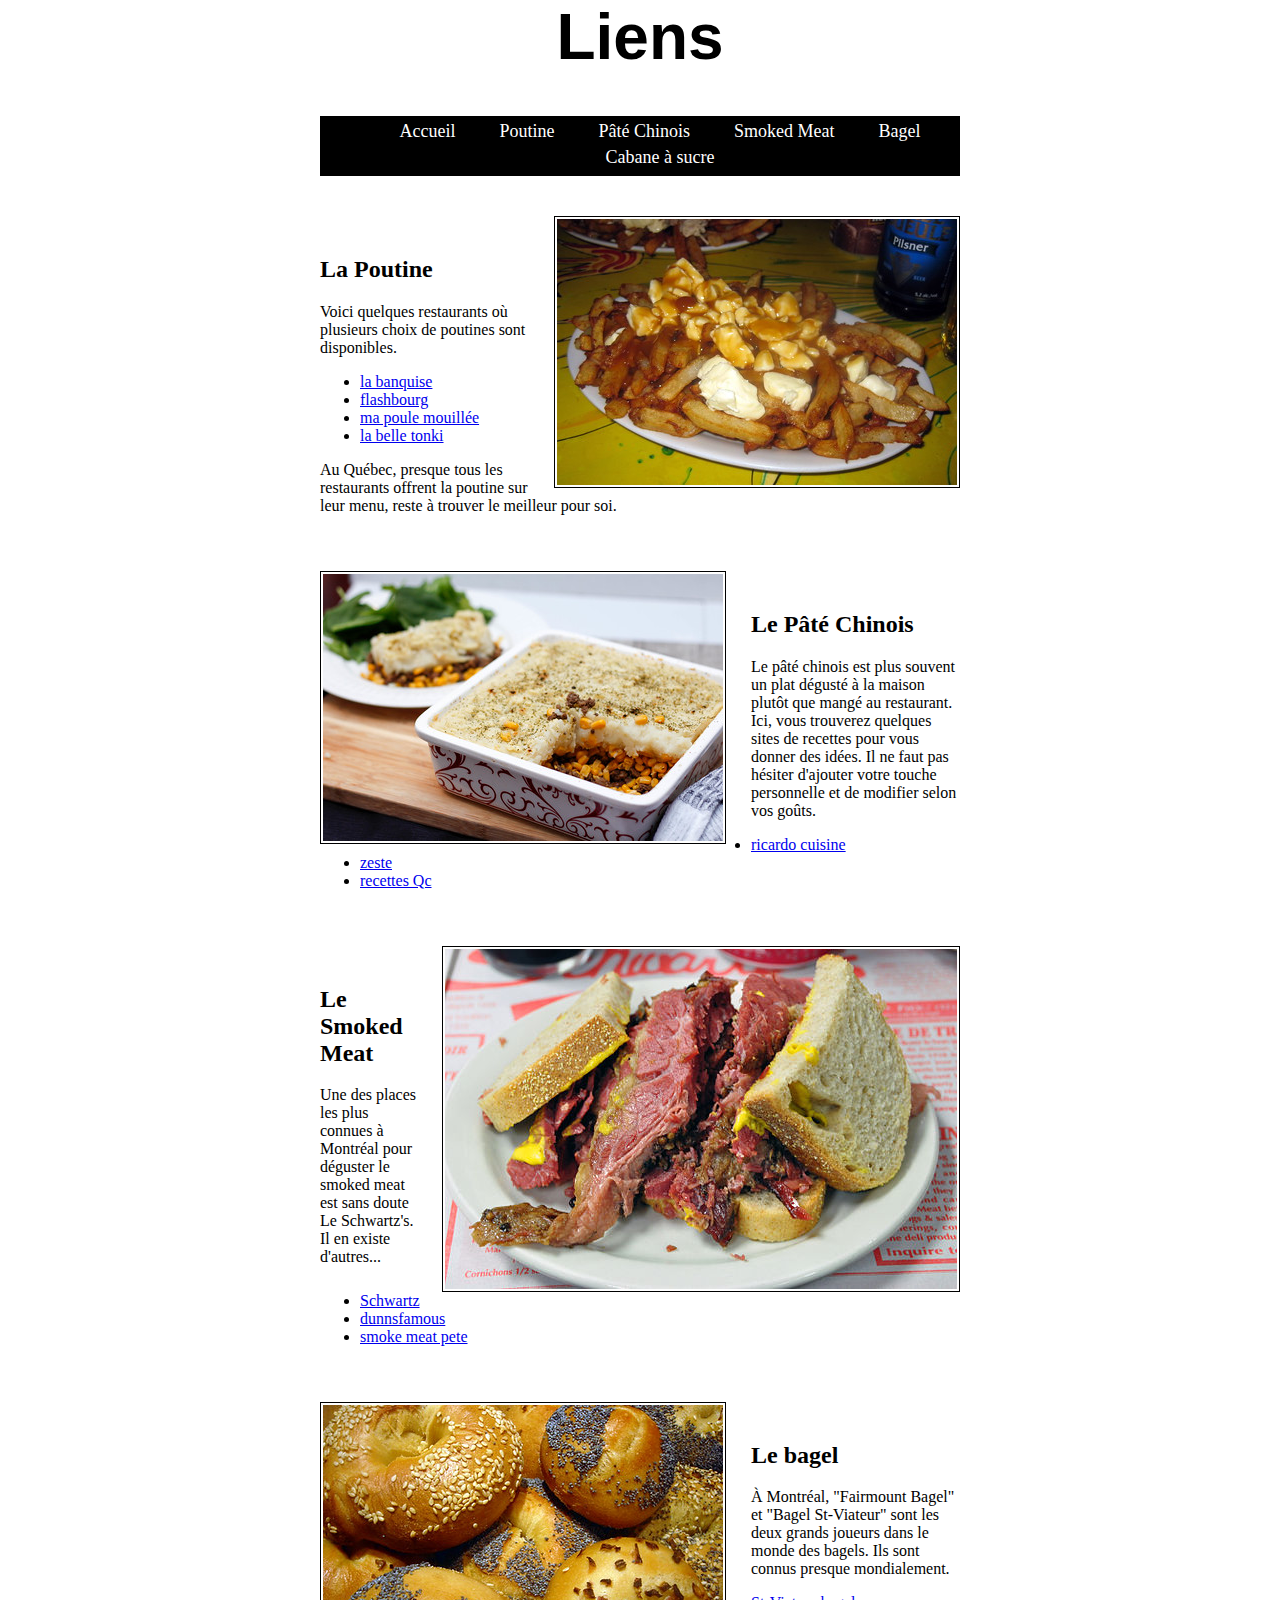
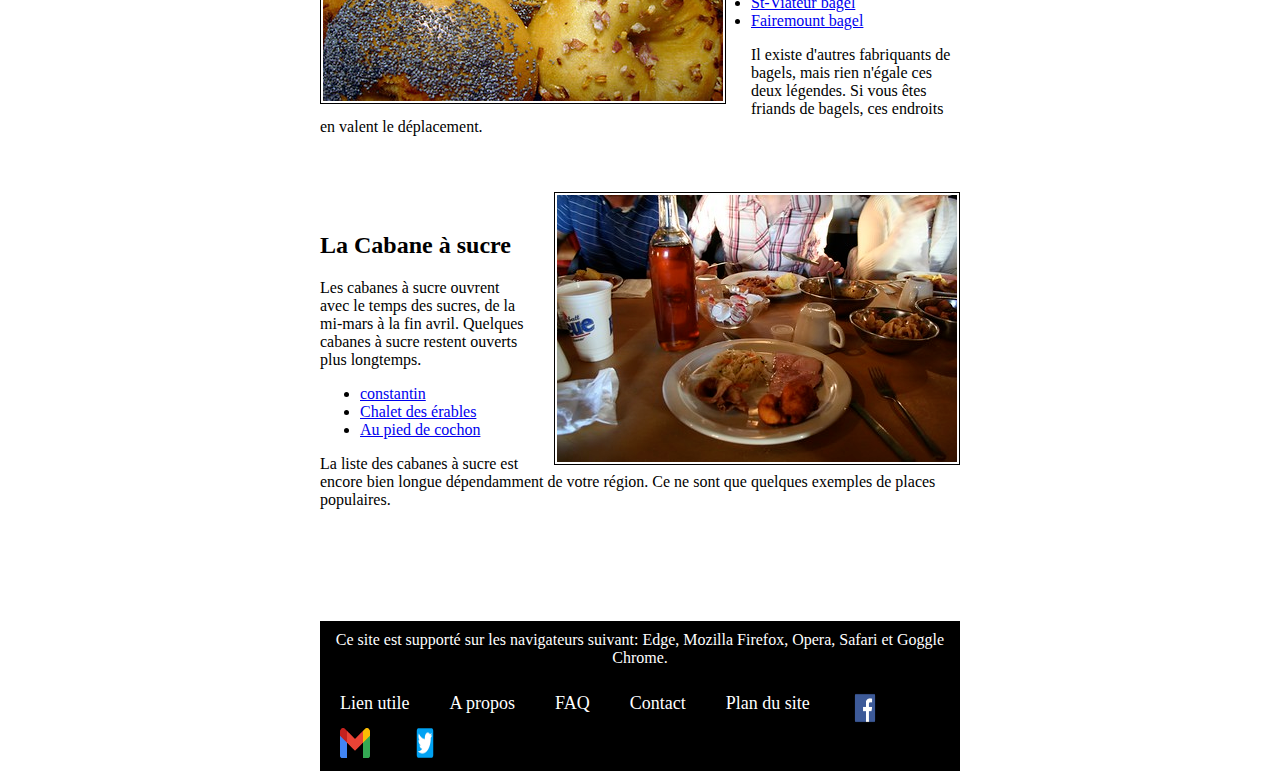
<file: page/Liens.html>
<!DOCTYPE html>
<html lang="fr">
<head>
    <meta charset="UTF-8">
    <meta http-equiv="X-UA-Compatible" content="IE=edge">
    <meta name="viewport" content="width=device-width, initial-scale=1.0">
    <link rel="stylesheet" href="../css/style.css" type="text/css">
    <title>Liens</title>
</head>
<body>
    <header><h1>Liens</h1></header>
        <nav>
            <div id="toplink">
                                    
                <ul> <!--menu haut de page-->
                    <li><a href="../index.html">Accueil</a></li>
                    <li><a href="La_Poutine.html">Poutine</a></li>
                    <li><a href="le_pâté_chinois.html">Pâté Chinois</a></li>
                    <li><a href="Smoked_Meat.html">Smoked Meat</a></li>
                    <li><a href="Le_Bagel.html">Bagel</a></li>
                    <li><a href="La_Cabane_a_sucre.html">Cabane à sucre</a></li>
        
                </ul>
            </div>
        </nav>
        <div class="spacer v40"></div>
    <div>

        <div class="spacer v40"></div>

        <section class="box">
            <div class="clearfix">
                <img src="../image/poutine1.jpg" alt="Poutine" class="rightpic">    <!--image droite du texte-->        
                <div class="spacer v20"></div>
                <h2>La Poutine</h2>
        
                <p>Voici quelques restaurants où plusieurs choix de poutines sont disponibles. </p>
                <ul>   <!--liste de lien--> 
                    <li><a href="https://labanquise.com/">la banquise</a></li>
                    <li><a href="https://flashbourg.com/">flashbourg</a></li>
                    <li><a href="http://mapoulemouillee.ca/">ma poule mouillée</a></li>
                    <li><a href="https://www.labelletonki.ca/">la belle tonki</a></li>
                </ul> 
                <p>Au Québec, presque tous les restaurants offrent la poutine sur leur menu, reste à trouver le meilleur pour soi.</p>
            </div>
        </section>
    
        <div class="spacer v40"></div>

        <section class="box">
            <div class="clearfix">
                <img src="../image/patechinois.jpg" alt="Pâté Chinois" class="leftpic"> <!--image a gauche du texte--> 
                <div class="spacer v20"></div>
                <h2>Le Pâté Chinois</h2>
                <p>Le pâté chinois est plus souvent un plat dégusté à la maison plutôt que mangé au restaurant. Ici, vous trouverez quelques sites de recettes pour vous donner des idées. Il ne faut pas hésiter d'ajouter votre touche personnelle et de modifier selon vos goûts.</p>
                <ul>  <!--liste de lien--> 
                    <li><a href="https://www.ricardocuisine.com/recettes/5541-pate-chinois">ricardo cuisine</a></li>
                    <li><a href="https://www.zeste.ca/recettes/pate-chinois-gratine">zeste</a></li>
                    <li><a href="https://www.recettes.qc.ca/recettes/recette/pate-chinois-91">recettes Qc</a></li>
                </ul>
            </div>
        </section>

        <div class="spacer v40"></div>
    
        <section class="box">
            <div class="clearfix">
                <img src="../image/Schwartz_smoked_meat_montreal.jpg" alt="Smoke meat" class="rightpic">  <!--image droite du texte-->        
                <div class="spacer v20"></div>
                <h2>Le Smoked Meat</h2>
                <p>Une des places les plus connues à Montréal pour déguster le smoked meat est sans doute Le Schwartz's. Il en existe d'autres...</p>
                <ul>  <!--liste de lien--> 
                    <li><a href="https://schwartzsdeli.com/">Schwartz</a></li>
                    <li><a href="https://www.dunnsfamous.com/en/">dunnsfamous</a></li>
                    <li><a href="https://www.smokemeatpete.com/">smoke meat pete</a></li>
                </ul>
            </div>
        </section>
    
        <div class="spacer v40"></div>
    
        <section class="box">
            <div class="clearfix">
                <img src="../image/bagel.jpg" alt="Bagel" class="leftpic">       <!--image a gauche du texte-->   
                <div class="spacer v20"></div>     
                <h2>Le bagel</h2>
                <p>À Montréal, "Fairmount Bagel" et "Bagel St-Viateur" sont les deux grands joueurs dans le monde des bagels. Ils sont connus presque mondialement.</p>
                <ul>   <!--liste de lien--> 
                    <li><a href="https://www.stviateurbagel.com/">St-Viateur bagel</a></li>
                    <li><a href="https://fairmountbagel.site/?lang=fr">Fairemount bagel</a></li>
                </ul>
                <p>Il existe d'autres fabriquants de bagels, mais rien n'égale ces deux légendes. Si vous êtes friands de bagels, ces endroits en valent le déplacement.</p>
            </div>
        </section>

        <div class="spacer v40"></div>

        <section class="box">
            <div class="clearfix">
                <img src="../image/cabane.jpg" alt="Cabane" class="rightpic">  <!--image droite du texte-->
                <div class="spacer v20"></div>
                <h2>La Cabane à sucre</h2>
                <p>Les cabanes à sucre ouvrent avec le temps des sucres, de la mi-mars à la fin avril. Quelques cabanes à sucre restent ouverts plus longtemps.</p>
                <ul>   <!--liste de lien--> 
                    <li><a href="https://constantin.ca/">constantin</a></li>
                    <li><a href="http://chaletdeserables.com/">Chalet des érables</a></li>
                    <li><a href="https://www.aupieddecochon.ca/fc/">Au pied de cochon</a></li>
                </ul>
                <p>La liste des cabanes à sucre est encore bien longue dépendamment de votre région. Ce ne sont que quelques exemples de places populaires.</p>
            </div>
        </section>
    </div>
    
    <div class="spacer v80"></div>

    <footer id="footer">
        <nav>
            <p id="textbl">Ce site est supporté sur les navigateurs suivant: Edge, Mozilla Firefox, Opera, Safari et Goggle Chrome.</p>
            <ul><!--menu bas page-->
                <li><a href="Liens.html">Lien utile</a></li>
                <li><a href="a_propos.html">A propos</a></li>
                <li><a href="FAQ.html">FAQ</a></li>      
                <li><a href="contact.html">Contact</a></li>
                <li><a href="plan_site.html">Plan du site</a></li>
                <li><a href="https://www.facebook.com"><img src="../image/FacebookPNG2.png" alt="facebook" style="height:30px;width: 30px"></a></li>
                <li><a href="mailto:tassealexandre2@gmail.com"><img src="../image/Gmail_logo_PNG9.png" alt="Gmail" style="height:30px;width: 30px"></a></li>
                <li><a href="https://twitter.com"><img src="../image/Twitter_logo_PNG11.png" alt="Twitter" style="height:30px;width:30px"></a></li>
            </ul>
        </nav>
    </footer>
</body>
</html>
</file>
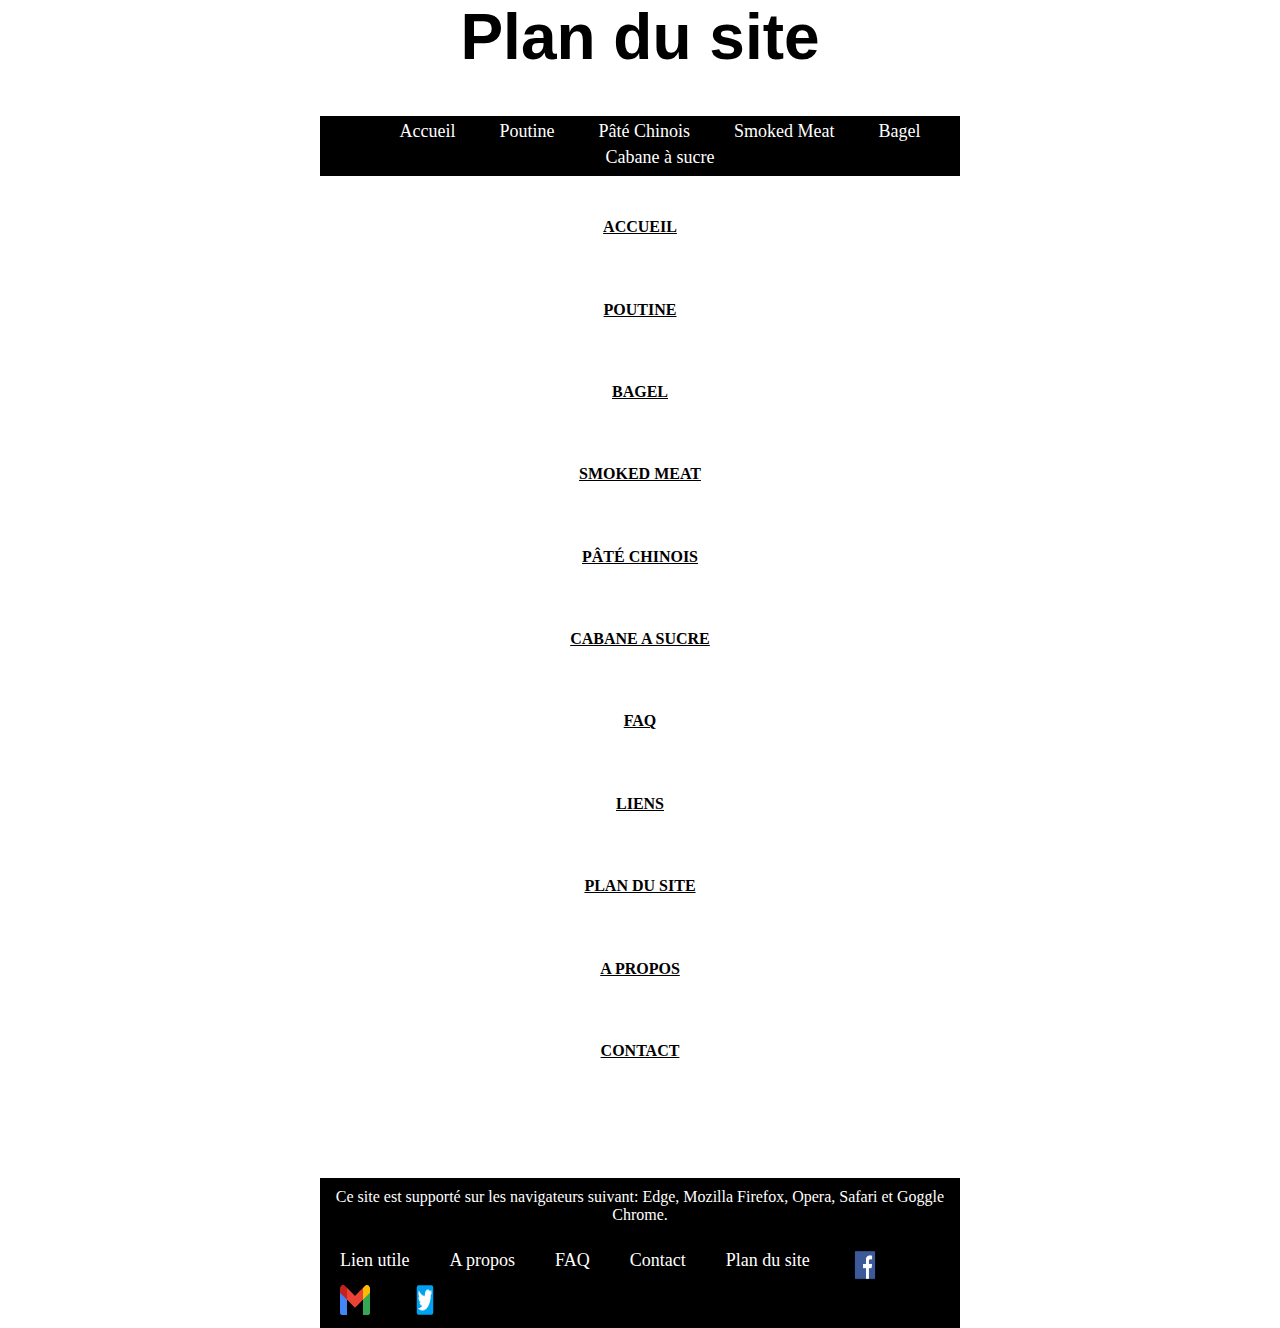
<file: page/plan_site.html>
<!DOCTYPE html>
<html lang="fr">
  <head>
    <meta charset="UTF-8">
    <meta http-equiv="X-UA-Compatible" content="IE=edge">
    <meta name="viewport" content="width=device-width, initial-scale=1.0">
    <link rel="stylesheet" href="../css/style.css" type="text/css">
    <link rel="stylesheet" href="../core-main/buttons/76-neon/neon.css">
    <title>Plan du Site</title>
  </head>

  <body>
    <header><h1>Plan du site</h1></header>
    <nav>
      <div id="toplink">
                        
          <ul> <!--menu haut de page-->
              <li><a href="../index.html">Accueil</a></li>
              <li><a href="La_Poutine.html">Poutine</a></li>
              <li><a href="le_pâté_chinois.html">Pâté Chinois</a></li>
              <li><a href="Smoked_Meat.html">Smoked Meat</a></li>
              <li><a href="Le_Bagel.html">Bagel</a></li>
              <li><a href="La_Cabane_a_sucre.html">Cabane à sucre</a></li>
  
          </ul>
      </div>
    </nav>
    <div class="spacer v40"></div>

    <div>
      <div class="spacer v20"></div>
      <div class="container">
        <a href="../index.html" class="btn-76">Accueil</a>
      </div>
      <div class="spacer v20"></div>

      <div class="container">
        <a href="La_Poutine.html" class="btn-76">Poutine</a>
      </div>
      <div class="spacer v20"></div>

      <div class="container">
        <a href="Le_Bagel.html" class="btn-76">Bagel</a>
      </div>
      <div class="spacer v20"></div>

      <div class="container">
        <a href="Smoked_Meat.html" class="btn-76">Smoked meat</a>
      </div>
      <div class="spacer v20"></div>

      <div class="container">
        <a href="le_pâté_chinois.html" class="btn-76">Pâté chinois</a>
      </div>
      <div class="spacer v20"></div>

      <div class="container">
        <a href="La_Cabane_a_sucre.html" class="btn-76">Cabane a sucre</a>
      </div>
      <div class="spacer v20"></div>

      <div class="container">
        <a href="FAQ.html" class="btn-76">FAQ</a>
      </div>
      <div class="spacer v20"></div>

      <div class="container">
        <a href="Liens.html" class="btn-76">Liens</a>
      </div>
      <div class="spacer v20"></div>

      <div class="container">
        <a href="plan_site.html" class="btn-76">Plan du site</a>
      </div>
      <div class="spacer v20"></div>

      <div class="container">
        <a href="a_propos.html" class="btn-76">A propos</a>
      </div>
      <div class="spacer v20"></div>

      <div class="container">
        <a href="contact.html" class="btn-76">Contact</a>
      </div>
      <div class="spacer v80"></div>
              
        
    </div>
      <footer id="footer">
        <nav>
          <p id="textbl">Ce site est supporté sur les navigateurs suivant: Edge, Mozilla Firefox, Opera, Safari et Goggle Chrome.</p>
          <ul><!--menu bas page-->
            <li><a href="Liens.html">Lien utile</a></li>
            <li><a href="a_propos.html">A propos</a></li>
            <li><a href="FAQ.html">FAQ</a></li>      
            <li><a href="contact.html">Contact</a></li>
            <li><a href="plan_site.html">Plan du site</a></li>
            <li><a href="https://www.facebook.com"><img src="../image/FacebookPNG2.png" alt="facebook" style="height:30px;width: 30px"></a></li>
            <li><a href="mailto:tassealexandre2@gmail.com"><img src="../image/Gmail_logo_PNG9.png" alt="Gmail" style="height:30px;width: 30px"></a></li>
            <li><a href="https://twitter.com"><img src="../image/Twitter_logo_PNG11.png" alt="Twitter" style="height:30px;width:30px"></a></li>
        </ul>
        </nav>


      </footer>
  </body>
</html>
</file>
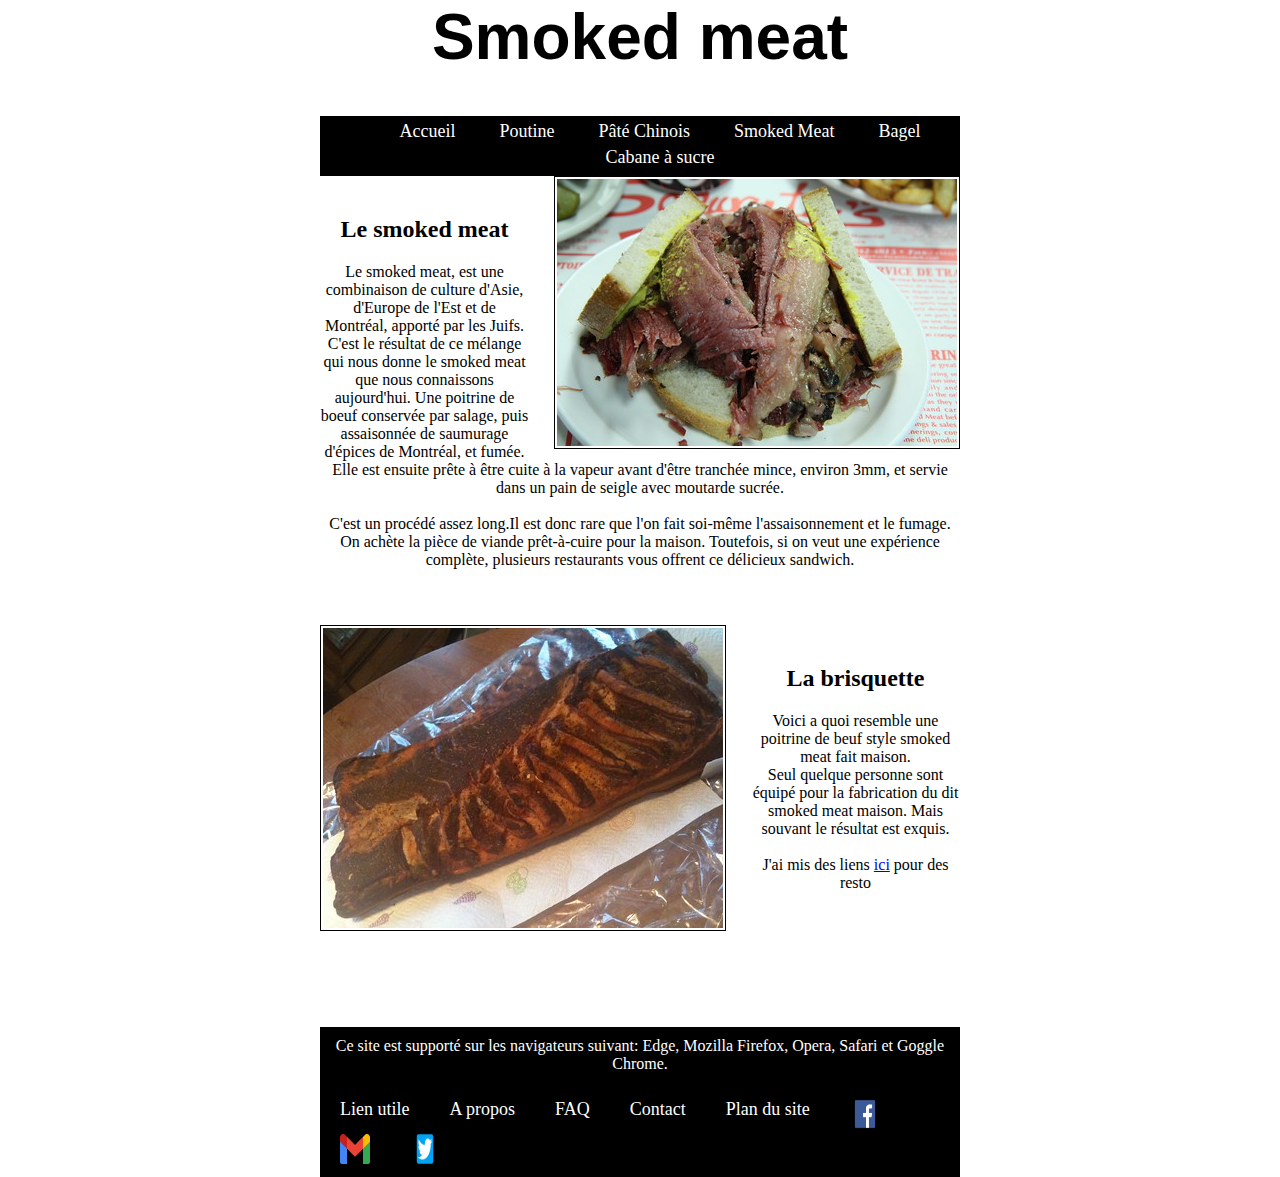
<file: page/Smoked_Meat.html>
<!DOCTYPE html>
<html lang="fr">
<head>
    <meta charset="UTF-8">
    <meta http-equiv="X-UA-Compatible" content="IE=edge">
    <meta name="viewport" content="width=device-width, initial-scale=1.0">
    <link rel="stylesheet" href="../css/style.css" type="text/css">
    <link rel="icon" type="image/x-icon" href="../image/smoked-meat-breakfast-sandwich-png-montrealstyle-smoked-meat-png-728_431.ico">
    <title>Smoke meat</title>
</head>
<body>
    <header><h1>Smoked meat</h1></header>
    <nav>
        <div id="toplink">
                            
            <ul> <!--menu haut de page-->
                <li><a href="../index.html">Accueil</a></li>
                <li><a href="La_Poutine.html">Poutine</a></li>
                <li><a href="le_pâté_chinois.html">Pâté Chinois</a></li>
                <li><a href="Smoked_Meat.html">Smoked Meat</a></li>
                <li><a href="Le_Bagel.html">Bagel</a></li>
                <li><a href="La_Cabane_a_sucre.html">Cabane à sucre</a></li>
    
            </ul>
        </div>
    </nav>
    <div class="spacer v40"></div>
    <section class="box">
        <div class="clearfix">
            <img src="../image/sandwitch.jpg" alt="sandwitch" class="rightpic">
                <div class="container">
                <div class="spacer v20"></div>
                <h2>Le smoked meat</h2>                
                <p>
                    Le smoked meat, est une combinaison de culture d'Asie, d'Europe de l'Est et de Montréal, apporté par les Juifs. C'est le résultat de ce mélange 
                    qui nous donne le smoked meat que nous connaissons aujourd'hui. Une poitrine de boeuf conservée par salage, puis assaisonnée de saumurage 
                    d'épices de Montréal, et fumée. Elle est ensuite prête à être cuite à la vapeur avant d'être tranchée mince, environ 3mm, et servie dans un pain de seigle avec moutarde
                    sucrée.
                    <br><br>
                    C'est un procédé assez long.Il est donc rare que l'on fait soi-même l'assaisonnement et le fumage. On achète la pièce de viande prêt-à-cuire pour la maison.
                    Toutefois, si on veut une expérience complète, plusieurs restaurants vous offrent ce délicieux sandwich.
                </p>
            </div>
        </div>
    </section>
    <div class="spacer v40"></div>
    <section class="box">
        <div class="clearfix">
            <img src="../image/smokemeat.jpg" alt="smoked meat" class="leftpic">
            <div class="container">
                <div class="spacer v20"></div>
                <h2>La brisquette</h2>
                <p>
                    Voici a quoi resemble une poitrine de beuf style smoked meat fait maison. <br> Seul quelque personne sont équipé pour la fabrication du dit smoked meat
                    maison. Mais souvant le résultat est exquis. <br> <br> J'ai mis des liens <a href="Liens.html">ici</a> pour des resto
                </p>
            </div>
        </div>

    </section>

    
    <div class="spacer v80"></div>

    <footer id="footer">
        <nav>
            <p id="textbl">Ce site est supporté sur les navigateurs suivant: Edge, Mozilla Firefox, Opera, Safari et Goggle Chrome.</p>
            <ul><!--menu bas page-->
                <li><a href="Liens.html">Lien utile</a></li>
                <li><a href="a_propos.html">A propos</a></li>
                <li><a href="FAQ.html">FAQ</a></li>      
                <li><a href="contact.html">Contact</a></li>
                <li><a href="plan_site.html">Plan du site</a></li>
                <li><a href="https://www.facebook.com"><img src="../image/FacebookPNG2.png" alt="facebook" style="height:30px;width: 30px"></a></li>
                <li><a href="mailto:tassealexandre2@gmail.com"><img src="../image/Gmail_logo_PNG9.png" alt="Gmail" style="height:30px;width: 30px"></a></li>
                <li><a href="https://twitter.com"><img src="../image/Twitter_logo_PNG11.png" alt="Twitter" style="height:30px;width:30px"></a></li>
            </ul>
        </nav>
    </footer>
</body>
</html>
</file>
<file: css/style.css>
body{
    margin-left: 25%;
    margin-right: 25%;
    width: 50%;
    margin-top: 0;
    margin-bottom: 0;
}


h1 {
    color: #000000;
    background-color: #ffffff;
    font-family: Tahoma, Verdana, sans-serif;
    font-size: 4em;
    padding-top: 0%;
    padding-bottom: 0%;
    margin: 0px;
}


header {
    background-color: rgb(255, 255, 255);
    height: 100px;
    margin: 0px;
    padding: 0px;
    text-align: center;
}

section {
    object-fit: contain;   
}



/* créer une boite */
.box {
    padding: 0;
    width: 100%;
}
/*créer un espace*/
.spacer.v20 {
    height: 20px;
}
.spacer.v40 {
    height: 40px;
}
.spacer.v80 {
    height: 80px;
}


/* Page content */
.content {
    padding: 16px;
}

/* ajout "sticky" défilement page, jv */
.sticky {
    position: fixed;
    top: 0;
    width: 30%;
}

/* ajout padding quand change de position */
.sticky + .content {
    padding-top: 10px;
}
/*affiche en bloc*/
.center{
    display: block;
    text-align: center;
    margin: auto;
    border: solid black 1px;
    padding: 2px;
}

/*pour le pied page, en-tete*/
#toplink {
    height: 20px;
}
footer{
    text-align: center;
}

#footer {
    background-color: #000000;
    height: 100px;
    position: static;
    bottom: 0;
    width: 100%;
}
#toplink ul{    
    text-align: center;
    background-color: #000000;
    height: 35px;
}
#footer ul {
    list-style-type: none;
    margin: 10px 0 0 0;
    padding: 0;
    overflow: hidden;
    display: inline-block;
}
#toplink li{
    list-style: none;
    display: inline-block;
    margin-top: 5px;
}
#footer li {
    float: left;
}
#toplink li a,
#footer li a {
    color: white;    
    padding: 20px;
    text-decoration: none;
    font-size: 18px;    
}
#toplink li a:hover,
#footer li a:hover {
    color: rgb(17, 0, 255);
    }
/*couleur texte*/
#textbl{
    color: #ffffff;
    text-align: center;
    padding-top: 10px;
}
/*crée un bloc*/
.block {
    display: inline-block;
    width: 200px;
    height: 200px;
    background-color: rgb(255, 255, 255);
  }
  
  /*écriture centré*/
.container {
    text-align: center;        
}
  /*centre image dans le cadre*/
.flex-container{
    display: inline-flex;   
}

.clearfix::after {
    content: "";
    display: table;
    clear: both;
    
}
/*affiche la photo a droite*/
.rightpic{    
    float:right;
    margin: 0 0 0 25px ;
    object-fit: contain;
    border: solid black 1px;
    padding: 2px;
}
/*affiche la photo a gauche*/
.leftpic{    
    float: left;
    margin: 0 25px 0 0;
    object-fit: contain;
    border: solid black 1px;
    padding: 2px;
}
/*marge au top*/
.body {
    margin-top: 150px !important;
}


/*ajuste automatique au changement fenetregit*/
@media screen and (max-width: 1540px) {
    #toplink ul {
        height: 60px;
    }
}    
@media screen and (max-width: 1400px) {
    .body {
        margin-top: 250px !important;
    }
    #footer {
        height: 150px;
    }
    
}
@media screen and (max-width: 1250px) {
    header {
        height: 150px;
    }
}

@media screen and (max-width: 840px) {
    #toplink ul {
        height: 80px;
    }
}   
@media screen and (max-width: 752px) {
    body{
        margin-left: 0%;
        margin-right: 0%;
        width: 100%;
    }
    #toplink {
        width: 100%;
    }
    #toplink ul {
        height: 60px;
    }
}
@media screen and (max-width: 425px){
    #toplink{
        height: 80px;
        
    }
    #toplink ul {
        height: 120px;
    }
}
</file>
<file: core-main/buttons/76-neon/neon.css>
.btn-76,
.btn-76 *,
.btn-76 :after,
.btn-76 :before,
.btn-76:after,
.btn-76:before {
  border: 0 solid;
  box-sizing: border-box;
}
.btn-76 {
  -webkit-tap-highlight-color: transparent;
  -webkit-appearance: button;
  background-color: rgb(255, 255, 255);
  background-image: none;
  color: rgb(0, 0, 0);
  cursor: pointer;
  font-family: Tahoma, Verdana, sans-serif Color Emoji, Segoe UI Emoji, Segoe UI Symbol, Noto Color Emoji;
  font-size: 100%;
  line-height: 1.5;
  margin: auto;
  width: 100%;
  -webkit-mask-image: -webkit-radial-gradient(#000, #fff);
}
.btn-76:disabled {
  cursor: default;
}
.btn-76:-moz-focusring {
  outline: auto;
}
.btn-76 svg {
  display: block;
  vertical-align: middle;
}
.btn-76 [hidden] {
  display: none;
}
.btn-76 {
  --neon: #2200ff;
  box-sizing: border-box;
  display: block;
  font-weight: 900;
  -webkit-mask-image: none;
  outline: 4px solid #fff;
  outline-offset: -4px;
  overflow: hidden;
  padding: 1.2rem 3rem;
  position: relative;
  text-transform: uppercase;
  transition: 0.2s linear 0.1s;
}
.btn-76:hover {
  background: var(--neon);
  box-shadow: 0 0 5px var(--neon), 0 0 25px var(--neon), 0 0 50px var(--neon),
    0 0 100px var(--neon);
  color: #fff;
  outline-color: transparent;
  
}
.btn-76 span {
  display: block;
  inset: 0;
  position: absolute;
}
.btn-76 .top {
  border-top: 4px solid var(--neon);
  opacity: 0;
  transform: translateX(calc(-100% + var(--progress, 0%)));
  transition: none;
}
.btn-76:hover .top {
  --progress: 100%;
  opacity: 1;
  transition: transform 0.2s linear;
}
.btn-76 .right {
  border-right: 4px solid var(--neon);
  opacity: 0;
  transform: translateY(calc(-100% + var(--progress, 0%)));
  transition: none;
}
.btn-76:hover .right {
  --progress: 100%;
  opacity: 1;
  transition: transform 0.2s linear 0.2s;
}
.btn-76 .bottom {
  border-bottom: 4px solid var(--neon);
  opacity: 0;
  transform: translateX(calc(100% - var(--progress, 0%)));
  transition: none;
}
.btn-76:hover .bottom {
  --progress: 100%;
  opacity: 1;
  transition: transform 0.2s linear 0.4s;
}
.btn-76 .left {
  border-left: 4px solid var(--neon);
  opacity: 0;
  transform: translateY(calc(100% - var(--progress, 0%)));
  transition: none;
}
.btn-76:hover .left {
  --progress: 100%;
  opacity: 1;
  transition: transform 0.2s linear 0.6s;
}
</file>
